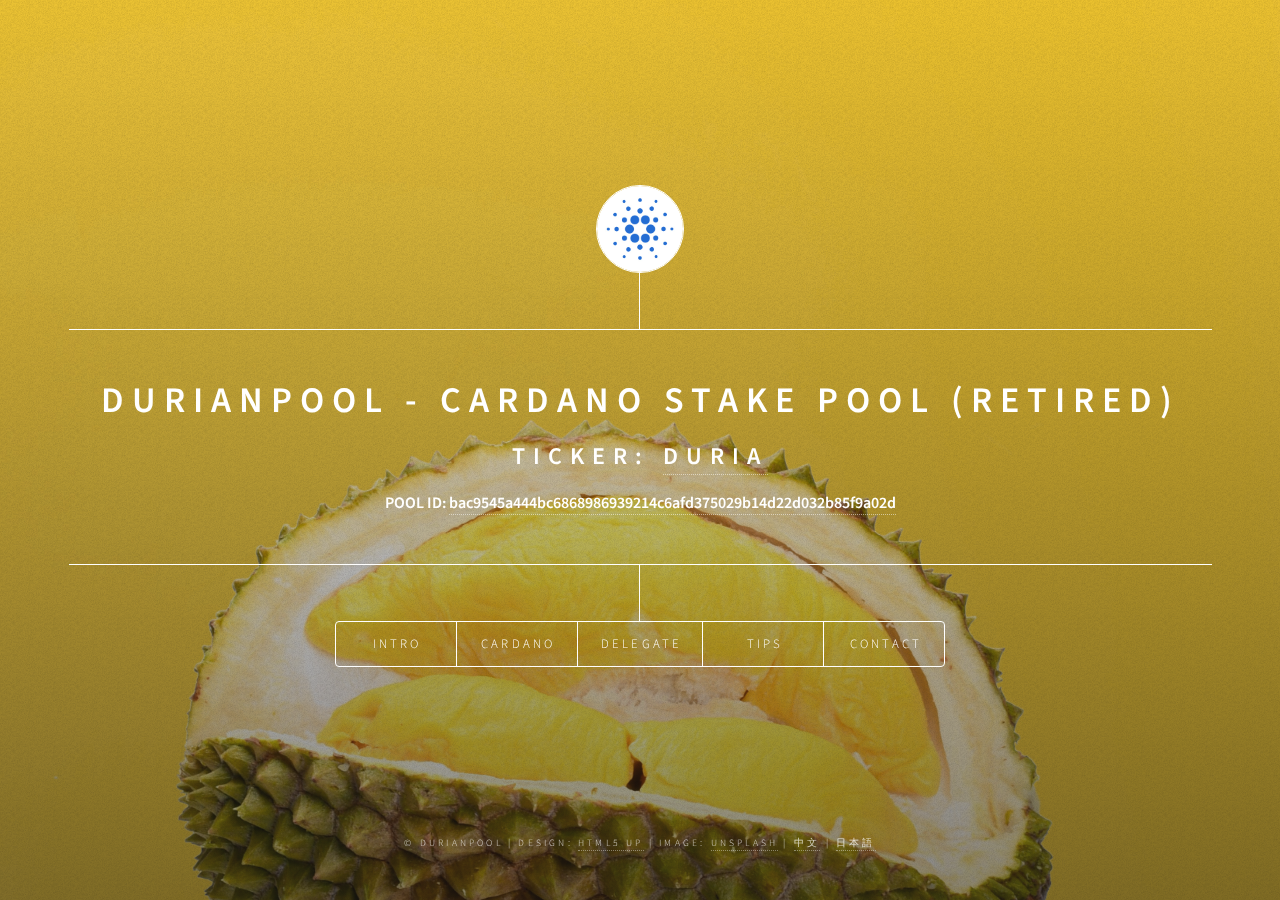
<file: index.html>
<!DOCTYPE HTML>
<!--
	Dimension by HTML5 UP
	html5up.net | @ajlkn
	Free for personal and commercial use under the CCA 3.0 license (html5up.net/license)
-->
<html>
	<head>
		<title>Durianpool Cardano</title>
		<meta charset="utf-8" />
		<meta name="viewport" content="width=device-width, initial-scale=1, user-scalable=no" />
		<link rel="stylesheet" href="assets/css/main.css" />
		<link rel="apple-touch-icon" sizes="57x57" href="images/favicon/apple-icon-57x57.png">
        <link rel="apple-touch-icon" sizes="60x60" href="images/favicon/apple-icon-60x60.png">
        <link rel="apple-touch-icon" sizes="72x72" href="images/favicon/apple-icon-72x72.png">
        <link rel="apple-touch-icon" sizes="76x76" href="images/favicon/apple-icon-76x76.png">
        <link rel="apple-touch-icon" sizes="114x114" href="images/favicon/apple-icon-114x114.png">
        <link rel="apple-touch-icon" sizes="120x120" href="images/favicon/apple-icon-120x120.png">
        <link rel="apple-touch-icon" sizes="144x144" href="images/favicon/apple-icon-144x144.png">
        <link rel="apple-touch-icon" sizes="152x152" href="images/favicon/apple-icon-152x152.png">
        <link rel="apple-touch-icon" sizes="180x180" href="images/favicon/apple-icon-180x180.png">
        <link rel="icon" type="image/png" sizes="192x192"  href="images/favicon/android-icon-192x192.png">
        <link rel="icon" type="image/png" sizes="32x32" href="images/favicon/favicon-32x32.png">
        <link rel="icon" type="image/png" sizes="96x96" href="images/favicon/favicon-96x96.png">
        <link rel="icon" type="image/png" sizes="16x16" href="images/favicon/favicon-16x16.png">
        <link rel="manifest" href="/manifest.json">
        <meta name="msapplication-TileColor" content="#ffffff">
        <meta name="msapplication-TileImage" content="/ms-icon-144x144.png">
        <meta name="theme-color" content="#ffffff">
		<noscript><link rel="stylesheet" href="assets/css/noscript.css" /></noscript>
	</head>
    
	
    <body class="is-preload">
        
		<!-- Wrapper -->
			<div id="wrapper">

				<!-- Header -->
					<header id="header">
						<div class="logo">
							<span class="image fit"><img src="images/pic08.jpg" alt="" /></span>
						</div>
						<div class="content">
							<div class="inner">
								<h1>DURIANPOOL - Cardano Stake Pool (Retired)</h1>
                                <h2>TICKER: <a href="https://adapools.org/pool/bac9545a444bc6868986939214c6afd375029b14d22d032b85f9a02d">DURIA</a></h2>
                                <b>POOL ID: <span style="text-transform: lowercase"> <a href="https://pooltool.io/pool/bac9545a444bc6868986939214c6afd375029b14d22d032b85f9a02d/epochs">bac9545a444bc6868986939214c6afd375029b14d22d032b85f9a02d</a></span></b>
                            </div>
						</div>
						<nav>
							<ul>
								<li><a href="#intro">Intro</a></li>
								<li><a href="#cardano">Cardano</a></li>
								<li><a href="#delegate">Delegate</a></li>
								<li><a href="#tips">Tips</a></li>
								<li><a href="#contact">Contact</a></li>

								<!--<li><a href="#elements">Elements</a></li>-->
							</ul>
						</nav>

					</header>

				<!-- Main -->
					<div id="main">

						<!-- Intro -->
							<article id="intro">
								<h2 class="major">Intro</h2>
								<span class="image main"><img src="images/pic01.jpg" alt="" /></span>
                                <h3>No Durian Here, Something More Delicious For You.</h3>
                                <p> We are blockchain enthusiast, truly believe blockchain technology and decentralization can bring us a fair and borderless world. Durianpool aims to operate as a reliable and secure stake pool operater to support blockchain projects which has potential to revolutionize the world.<br>

                                    <br>After intensive studies to Cardano's future prospect and ecosysetem, we decided to support Cardano's security and network decentralization by building network nodes in Malaysia. Thank you for your support.<br>
				                </p>
                                
                                <b>Pool Info:</b>
                                    <ul>
                                        <li>Pool Margin: <b>1%</b></li>
                                        <li>Cost per Epoch: <b>340 ADA</b></li>
                                        <li>Pledge: <b>11,500 ADA</b></li>
                                    </ul>
                                
                                
                                <b>Hardware Specifications:</b>
								<ul>
                                    <li>2 relay nodes, 1 block producer node.</li>
                                    <li>Quad-core CPU processor, 8 GB memory ram</li>
                                    <li>256 GB SSD storage</li>
                                    <li>300 Mbps network</li>
                                </ul>
                                <iframe width="500" height="300" frameborder="0" src="https://js.adapools.org/widget-dark.html?pool=bac9545a444bc6868986939214c6afd375029b14d22d032b85f9a02d&whitelabel=true"><a href="https://adapools.org/pool/bac9545a444bc6868986939214c6afd375029b14d22d032b85f9a02d">Detail</a></iframe>
							</article>

						<!-- Cardano -->
							<article id="cardano">
								<h2 class="major">Cardano</h2>
								<span class="image main"><img src="images/pic02.jpg" alt="" /></span>
                                <p>Cardano is a proof-of-stake blockchain platform: the first to be founded on peer-reviewed research and developed through evidence-based methods. It combines pioneering technologies to provide unparalleled security and sustainability to decentralized applications, systems, and societies.</p>
                                <ul class="actions stacked">
								<li><a href="https://cardano.org/discover-cardano/" class="button">Discover More</a></li>
							    </ul>      
                                <h2>What is ADA?</h2>
                                <p>ADA is the native token Of Cardano. Any user, located anywhere in the world, can use ADA as a secure exchange of value – without requiring a third party to mediate the exchange. Every transaction is permanently, securely, and transparently recorded on the Cardano blockchain.

                                Every ADA holder also holds a stake in the Cardano network. ADA stored in a wallet can be delegated to a stake pool to earn rewards – to participate in the successful running of the network – or pledged to a stake pool to increase the pool's likelihood of receiving rewards. In time, ADA will also be usable for a variety of applications and services on the Cardano platform.</p>
 								<ul class="actions stacked">
                                <li><a href="#delegate" class="button">Delegate Your Stake</a></li>                               
                                </ul>
							</article>

						<!-- Delegate -->
							<article id="delegate">
								<h2 class="major">Delegate</h2>
								<p>Cardano Wallets
                                    Delegation is supported by:</p>
                                <ul>
                                    <ls><b>Daedalus</b> - a full-node wallet developed by IOHK</ls><br>
                                    <ls><b>Yoroi</b> - a browser-based wallet developed by EMURGO.</ls>
                                </ul>
                                    <p>Search our pool<br> 
                                        Ticker: <b>DURIA</b><br>
                                           Pool ID: <b>bac9545a444bc6868986939214c6afd375029b14d22d032b85f9a02d</b><br>
                                    </p>
                                <p><a href="https://daedaluswallet.io/" class="image main"><img src="images/pic03.jpg" alt="" /></a>
                                <a href="https://daedaluswallet.io/">daedaluswallet.io</a></p>                                
                                <p><a href="https://yoroi-wallet.com/#/" class="image main"><img src="images/pic04.jpg" alt="" /></a>    
                                <a href="https://yoroi-wallet.com/#/">yoroi-wallet.com</a></p>
                                <p>A good article for <a href="https://medium.com/cardanorss/staking-for-beginners-a-step-by-step-guide-6dda110b2454">HOW TO STAKE</a>. See <a href="#tips">security tips</a> for cryptocurrency.</p>
								
							</article>

                        <!-- Tips -->
							<article id="tips">
								<h2 class="major">Security Tips</h2>
                                <p><b>Your Key, Your ADA.</b><br>
                                   When delegation, do NOT send ADA to stake pool operator. Delegating to a pool does NOT involve transfer of ADA.
                                   <br>Your ADA always safe in your wallet. You keep full control while ADA are staked and you can send or withdraw them at anytime.</p>
                                <p><b>Never believe in any free give-away campaign.</b><br>
                                    There is no such thing as free lunch. If it looks too good to be true, it probably is.</p>
                                <p><b>Always visit to / download from official website for any cryptocurrency related product.</b><br>
                                    Make sure the website URL is correct to prevent phishing scam.</p>
                                <p><b>Create a strong password.</b><br>
                                    Enable two-factor authentification whenever available.</p>
                                    
                            </article>
                        
                        
						<!-- Contact -->
							<article id="contact">
								<h2 class="major">Contact</h2>
								<form method="post" action="https://formspree.io/f/mqkwkklr">
									<div class="fields">
										<div class="field half">
											<label for="name">Name</label>
											<input type="text" name="name" id="name" />
										</div>
										<div class="field half">
											<label for="email">Email</label>
											<input type="text" name="email" id="email" />
										</div>
										<div class="field">
											<label for="message">Message</label>
											<textarea name="message" id="message" rows="4"></textarea>
										</div>
									</div>
									<ul class="actions">
										<li><input type="submit" value="Send Message" class="primary" /></li>
										<li><input type="reset" value="Reset" /></li>
									</ul>
								</form>
								<ul class="icons">
									<li><a href="https://twitter.com/durianpool" class="icon brands fa-twitter"><span class="label">Twitter</span></a></li>
									<li><a href="https://www.facebook.com/Durianpool/" class="icon brands fa-facebook-f"><span class="label">Facebook</span></a></li>
									<li><a href="https://github.com/durianpool/durianpool.github.io" class="icon brands fa-github"><span class="label">GitHub</span></a></li>
                                    <li><a class="icon fa-envelope"><span class="label">Email</span></a></li>  durianpool@outlook.com
								</ul>
							</article>

						<!-- Elements -->
							<article id="elements">
								<h2 class="major">Elements</h2>

								<section>
									<h3 class="major">Text</h3>
									<p>This is <b>bold</b> and this is <strong>strong</strong>. This is <i>italic</i> and this is <em>emphasized</em>.
									This is <sup>superscript</sup> text and this is <sub>subscript</sub> text.
									This is <u>underlined</u> and this is code: <code>for (;;) { ... }</code>. Finally, <a href="#">this is a link</a>.</p>
									<hr />
									<h2>Heading Level 2</h2>
									<h3>Heading Level 3</h3>
									<h4>Heading Level 4</h4>
									<h5>Heading Level 5</h5>
									<h6>Heading Level 6</h6>
									<hr />
									<h4>Blockquote</h4>
									<blockquote>Fringilla nisl. Donec accumsan interdum nisi, quis tincidunt felis sagittis eget tempus euismod. Vestibulum ante ipsum primis in faucibus vestibulum. Blandit adipiscing eu felis iaculis volutpat ac adipiscing accumsan faucibus. Vestibulum ante ipsum primis in faucibus lorem ipsum dolor sit amet nullam adipiscing eu felis.</blockquote>
									<h4>Preformatted</h4>
									<pre><code>i = 0;

while (!deck.isInOrder()) {
    print 'Iteration ' + i;
    deck.shuffle();
    i++;
}

print 'It took ' + i + ' iterations to sort the deck.';</code></pre>
								</section>

								<section>
									<h3 class="major">Lists</h3>

									<h4>Unordered</h4>
									<ul>
										<li>Dolor pulvinar etiam.</li>
										<li>Sagittis adipiscing.</li>
										<li>Felis enim feugiat.</li>
									</ul>

									<h4>Alternate</h4>
									<ul class="alt">
										<li>Dolor pulvinar etiam.</li>
										<li>Sagittis adipiscing.</li>
										<li>Felis enim feugiat.</li>
									</ul>

									<h4>Ordered</h4>
									<ol>
										<li>Dolor pulvinar etiam.</li>
										<li>Etiam vel felis viverra.</li>
										<li>Felis enim feugiat.</li>
										<li>Dolor pulvinar etiam.</li>
										<li>Etiam vel felis lorem.</li>
										<li>Felis enim et feugiat.</li>
									</ol>
									<h4>Icons</h4>
									<ul class="icons">
										<li><a href="#" class="icon brands fa-twitter"><span class="label">Twitter</span></a></li>
										<li><a href="#" class="icon brands fa-facebook-f"><span class="label">Facebook</span></a></li>
										<li><a href="#" class="icon brands fa-instagram"><span class="label">Instagram</span></a></li>
										<li><a href="#" class="icon brands fa-github"><span class="label">Github</span></a></li>
									</ul>

									<h4>Actions</h4>
									<ul class="actions">
										<li><a href="#" class="button primary">Default</a></li>
										<li><a href="#" class="button">Default</a></li>
									</ul>
									<ul class="actions stacked">
										<li><a href="#" class="button primary">Default</a></li>
										<li><a href="#" class="button">Default</a></li>
									</ul>
								</section>

								<section>
									<h3 class="major">Table</h3>
									<h4>Default</h4>
									<div class="table-wrapper">
										<table>
											<thead>
												<tr>
													<th>Name</th>
													<th>Description</th>
													<th>Price</th>
												</tr>
											</thead>
											<tbody>
												<tr>
													<td>Item One</td>
													<td>Ante turpis integer aliquet porttitor.</td>
													<td>29.99</td>
												</tr>
												<tr>
													<td>Item Two</td>
													<td>Vis ac commodo adipiscing arcu aliquet.</td>
													<td>19.99</td>
												</tr>
												<tr>
													<td>Item Three</td>
													<td> Morbi faucibus arcu accumsan lorem.</td>
													<td>29.99</td>
												</tr>
												<tr>
													<td>Item Four</td>
													<td>Vitae integer tempus condimentum.</td>
													<td>19.99</td>
												</tr>
												<tr>
													<td>Item Five</td>
													<td>Ante turpis integer aliquet porttitor.</td>
													<td>29.99</td>
												</tr>
											</tbody>
											<tfoot>
												<tr>
													<td colspan="2"></td>
													<td>100.00</td>
												</tr>
											</tfoot>
										</table>
									</div>

									<h4>Alternate</h4>
									<div class="table-wrapper">
										<table class="alt">
											<thead>
												<tr>
													<th>Name</th>
													<th>Description</th>
													<th>Price</th>
												</tr>
											</thead>
											<tbody>
												<tr>
													<td>Item One</td>
													<td>Ante turpis integer aliquet porttitor.</td>
													<td>29.99</td>
												</tr>
												<tr>
													<td>Item Two</td>
													<td>Vis ac commodo adipiscing arcu aliquet.</td>
													<td>19.99</td>
												</tr>
												<tr>
													<td>Item Three</td>
													<td> Morbi faucibus arcu accumsan lorem.</td>
													<td>29.99</td>
												</tr>
												<tr>
													<td>Item Four</td>
													<td>Vitae integer tempus condimentum.</td>
													<td>19.99</td>
												</tr>
												<tr>
													<td>Item Five</td>
													<td>Ante turpis integer aliquet porttitor.</td>
													<td>29.99</td>
												</tr>
											</tbody>
											<tfoot>
												<tr>
													<td colspan="2"></td>
													<td>100.00</td>
												</tr>
											</tfoot>
										</table>
									</div>
								</section>

								<section>
									<h3 class="major">Buttons</h3>
									<ul class="actions">
										<li><a href="#" class="button primary">Primary</a></li>
										<li><a href="#" class="button">Default</a></li>
									</ul>
									<ul class="actions">
										<li><a href="#" class="button">Default</a></li>
										<li><a href="#" class="button small">Small</a></li>
									</ul>
									<ul class="actions">
										<li><a href="#" class="button primary icon solid fa-download">Icon</a></li>
										<li><a href="#" class="button icon solid fa-download">Icon</a></li>
									</ul>
									<ul class="actions">
										<li><span class="button primary disabled">Disabled</span></li>
										<li><span class="button disabled">Disabled</span></li>
									</ul>
								</section>

								<section>
									<h3 class="major">Form</h3>
									<form method="post" action="#">
										<div class="fields">
											<div class="field half">
												<label for="demo-name">Name</label>
												<input type="text" name="demo-name" id="demo-name" value="" placeholder="Jane Doe" />
											</div>
											<div class="field half">
												<label for="demo-email">Email</label>
												<input type="email" name="demo-email" id="demo-email" value="" placeholder="jane@untitled.tld" />
											</div>
											<div class="field">
												<label for="demo-category">Category</label>
												<select name="demo-category" id="demo-category">
													<option value="">-</option>
													<option value="1">Manufacturing</option>
													<option value="1">Shipping</option>
													<option value="1">Administration</option>
													<option value="1">Human Resources</option>
												</select>
											</div>
											<div class="field half">
												<input type="radio" id="demo-priority-low" name="demo-priority" checked>
												<label for="demo-priority-low">Low</label>
											</div>
											<div class="field half">
												<input type="radio" id="demo-priority-high" name="demo-priority">
												<label for="demo-priority-high">High</label>
											</div>
											<div class="field half">
												<input type="checkbox" id="demo-copy" name="demo-copy">
												<label for="demo-copy">Email me a copy</label>
											</div>
											<div class="field half">
												<input type="checkbox" id="demo-human" name="demo-human" checked>
												<label for="demo-human">Not a robot</label>
											</div>
											<div class="field">
												<label for="demo-message">Message</label>
												<textarea name="demo-message" id="demo-message" placeholder="Enter your message" rows="6"></textarea>
											</div>
										</div>
										<ul class="actions">
											<li><input type="submit" value="Send Message" class="primary" /></li>
											<li><input type="reset" value="Reset" /></li>
										</ul>
									</form>
								</section>

							</article>

					</div>
 
				<!-- Footer -->
					<footer id="footer">
                        <p class="copyright">&copy; Durianpool | Design: <a href="https://html5up.net">HTML5 UP</a> | Image: <a href="https://unsplash.com">Unsplash</a> | <a href="cn.html">中文</a> | <a href="jp.html">日本語</a></p>
					</footer>

			</div>

		<!-- BG -->
			<div id="bg"></div>

		<!-- Scripts -->
			<script src="assets/js/jquery.min.js"></script>
			<script src="assets/js/browser.min.js"></script>
			<script src="assets/js/breakpoints.min.js"></script>
			<script src="assets/js/util.js"></script>
			<script src="assets/js/main.js"></script>

	</body>
</html>
</file>
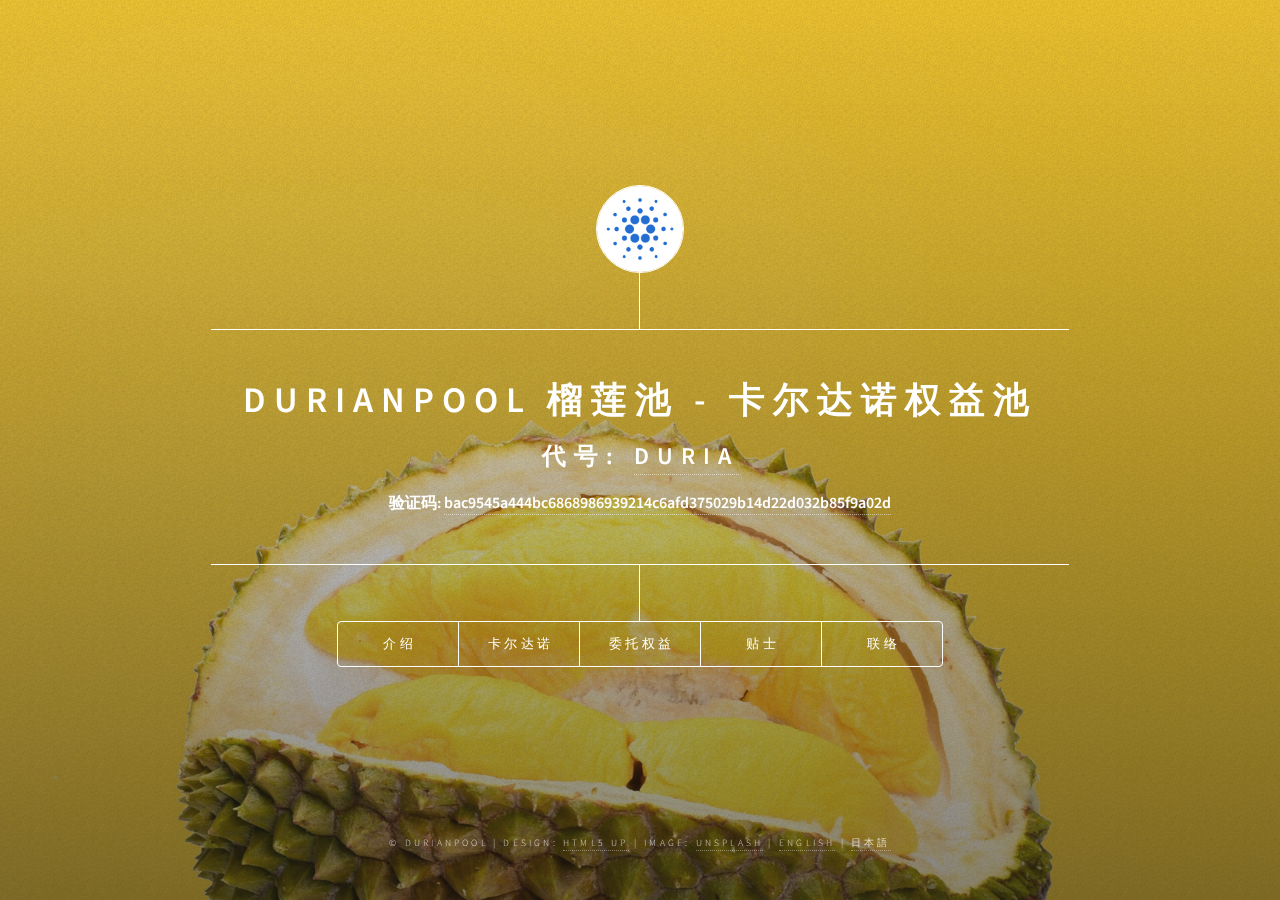
<file: cn.html>
<!DOCTYPE HTML>
<!--
	Dimension by HTML5 UP
	html5up.net | @ajlkn
	Free for personal and commercial use under the CCA 3.0 license (html5up.net/license)
-->
<html>
	<head>
		<title>榴莲池 卡尔达诺</title>
		<meta charset="utf-8" />
		<meta name="viewport" content="width=device-width, initial-scale=1, user-scalable=no" />
		<link rel="stylesheet" href="assets/css/main.css" />
		<link rel="apple-touch-icon" sizes="57x57" href="images/favicon/apple-icon-57x57.png">
        <link rel="apple-touch-icon" sizes="60x60" href="images/favicon/apple-icon-60x60.png">
        <link rel="apple-touch-icon" sizes="72x72" href="images/favicon/apple-icon-72x72.png">
        <link rel="apple-touch-icon" sizes="76x76" href="images/favicon/apple-icon-76x76.png">
        <link rel="apple-touch-icon" sizes="114x114" href="images/favicon/apple-icon-114x114.png">
        <link rel="apple-touch-icon" sizes="120x120" href="images/favicon/apple-icon-120x120.png">
        <link rel="apple-touch-icon" sizes="144x144" href="images/favicon/apple-icon-144x144.png">
        <link rel="apple-touch-icon" sizes="152x152" href="images/favicon/apple-icon-152x152.png">
        <link rel="apple-touch-icon" sizes="180x180" href="images/favicon/apple-icon-180x180.png">
        <link rel="icon" type="image/png" sizes="192x192"  href="images/favicon/android-icon-192x192.png">
        <link rel="icon" type="image/png" sizes="32x32" href="images/favicon/favicon-32x32.png">
        <link rel="icon" type="image/png" sizes="96x96" href="images/favicon/favicon-96x96.png">
        <link rel="icon" type="image/png" sizes="16x16" href="images/favicon/favicon-16x16.png">
        <link rel="manifest" href="/manifest.json">
        <meta name="msapplication-TileColor" content="#ffffff">
        <meta name="msapplication-TileImage" content="/ms-icon-144x144.png">
        <meta name="theme-color" content="#ffffff">
		<noscript><link rel="stylesheet" href="assets/css/noscript.css" /></noscript>
	</head>
    
	
    <body class="is-preload">
        
		<!-- Wrapper -->
			<div id="wrapper">

				<!-- Header -->
					<header id="header">
						<div class="logo">
							<span class="image fit"><img src="images/pic08.jpg" alt="" /></span>
						</div>
						<div class="content">
							<div class="inner">
								<h1>Durianpool 榴莲池 - 卡尔达诺权益池</h1>
                                <h2>代号: <a href="https://adapools.org/pool/bac9545a444bc6868986939214c6afd375029b14d22d032b85f9a02d">DURIA</a></h2>
                                <b>验证码: <span style="text-transform: lowercase"> <a href="https://pooltool.io/pool/bac9545a444bc6868986939214c6afd375029b14d22d032b85f9a02d/epochs">bac9545a444bc6868986939214c6afd375029b14d22d032b85f9a02d</a></span></b>
                            </div>
						</div>
						<nav>
							<ul>
								<li><a href="#intro">介绍</a></li>
								<li><a href="#cardano">卡尔达诺</a></li>
								<li><a href="#delegate">委托权益</a></li>
								<li><a href="#tips">贴士</a></li>
								<li><a href="#contact">联络</a></li>

								<!--<li><a href="#elements">Elements</a></li>-->
							</ul>
						</nav>

					</header>

				<!-- Main -->
					<div id="main">

						<!-- Intro -->
							<article id="intro">
								<h2 class="major">介绍</h2>
								<span class="image main"><img src="images/pic01.jpg" alt="" /></span>
                                <h3>这里没有榴莲,有更可口的等着您。</h3>
                                <p> 我们是区块链热衷者，相信区块链技术和去中心化可以带给我们一个公平的无国界世界。榴莲池的目标是成为一个可信赖及安全的权益池，支持有潜能可改革世界的区块链计划。<br>

                                    <br>经过我们深入探讨卡尔达诺的愿景和生态系统，我们决定在马来西亚部署网络节点，加入保卫卡尔达诺的保安系统，增强网路去中心化。谢谢大家的支持。
                                    <br>
				                </p>
                                
                                <b>权益池:</b>
                                    <ul>
                                        <li>可变费用: <b>1%</b></li>
                                        <li>固定费用: <b>340 ADA</b></li>
                                        <li>质押量: <b>3,000 ADA</b></li>
                                    </ul>
                                
                                
                                <b>硬件规格:</b>
								<ul>
                                    <li>1个中转节点，1个区块生产节点。1个中转节点正在设定中</li>
                                    <li>4核CPU处理器，8GB内存</li>
                                    <li>256GB SSD存储</li>
                                    <li>300 Mbps网速</li>
                                </ul>
                                <iframe width="500" height="300" frameborder="0" src="https://js.adapools.org/widget-dark.html?pool=bac9545a444bc6868986939214c6afd375029b14d22d032b85f9a02d&whitelabel=true"><a href="https://adapools.org/pool/bac9545a444bc6868986939214c6afd375029b14d22d032b85f9a02d">Detail</a></iframe>
							</article>

						<!-- Cardano -->
							<article id="cardano">
								<h2 class="major">卡尔达诺</h2>
								<span class="image main"><img src="images/pic02.jpg" alt="" /></span>
                                <p>Cardano is a proof-of-stake blockchain platform: the first to be founded on peer-reviewed research and developed through evidence-based methods. It combines pioneering technologies to provide unparalleled security and sustainability to decentralized applications, systems, and societies.</p>
                                <ul class="actions stacked">
								<li><a href="https://cardano.org/discover-cardano/" class="button">发掘更多</a></li>
							    </ul>      
                                <h2>What is ADA?</h2>
                                <p>ADA is the native token Of Cardano. Any user, located anywhere in the world, can use ADA as a secure exchange of value – without requiring a third party to mediate the exchange. Every transaction is permanently, securely, and transparently recorded on the Cardano blockchain.

                                Every ADA holder also holds a stake in the Cardano network. ADA stored in a wallet can be delegated to a stake pool to earn rewards – to participate in the successful running of the network – or pledged to a stake pool to increase the pool's likelihood of receiving rewards. In time, ADA will also be usable for a variety of applications and services on the Cardano platform.</p>
 								<ul class="actions stacked">
                                <li><a href="#delegate" class="button">委托你的权益</a></li>                               
                                </ul>
							</article>

						<!-- Delegate -->
							<article id="delegate">
								<h2 class="major">权益委托</h2>
								<p>委托权益可使用以下的卡尔达诺钱包:</p>
                                <ul>
                                    <ls><b>Daedalus</b> - a full-node wallet developed by IOHK</ls><br>
                                    <ls><b>Yoroi</b> - a browser-based wallet developed by EMURGO.</ls>
                                </ul>
                                    <p>搜寻我们的权益池<br> 
                                        代号: <b>DURIA</b><br>
                                        验证码: <b>bac9545a444bc6868986939214c6afd375029b14d22d032b85f9a02d</b><br>
                                    </p>
                                <p><a href="https://daedaluswallet.io/" class="image main"><img src="images/pic03.jpg" alt="" /></a>
                                <a href="https://daedaluswallet.io/">daedaluswallet.io</a></p>                                
                                <p><a href="https://yoroi-wallet.com/#/" class="image main"><img src="images/pic04.jpg" alt="" /></a>    
                                <a href="https://yoroi-wallet.com/#/">yoroi-wallet.com</a></p>
                                <p>一个详细的教你<a href="https://medium.com/cardanorss/staking-for-beginners-a-step-by-step-guide-6dda110b2454">如何委托权益</a>的文章。加密货币的必知 <a href="#tips">安全提示</a>。</p>
								
							</article>

                        <!-- Tips -->
							<article id="tips">
								<h2 class="major">安全提示</h2>
                                <p><b>Your Key, Your ADA.</b><br>
                                   When delegation, do NOT send ADA to stake pool operator. Delegating to a pool does NOT involve transfer of ADA.
                                   <br>Your ADA always safe in your wallet. You keep full control while ADA are staked and you can send or withdraw them at anytime.</p>
                                <p><b>Never believe in any free give-away campaign.</b><br>
                                    There is no such thing as free lunch. If it looks too good to be true, it probably is.</p>
                                <p><b>Always visit to / download from official website for any cryptocurrency related product.</b><br>
                                    Make sure the website URL is correct to prevent phishing scam.</p>
                                <p><b>Create a strong password.</b><br>
                                    Enable two-factor authentification whenever available.</p>
                                    
                            </article>
                        
                        
						<!-- Contact -->
							<article id="contact">
								<h2 class="major">联络</h2>
								<form method="post" action="https://formspree.io/f/mqkwkklr">
									<div class="fields">
										<div class="field half">
											<label for="name">姓名</label>
											<input type="text" name="name" id="name" />
										</div>
										<div class="field half">
											<label for="email">电子邮件地址</label>
											<input type="text" name="email" id="email" />
										</div>
										<div class="field">
											<label for="message">信息</label>
											<textarea name="message" id="message" rows="4"></textarea>
										</div>
									</div>
									<ul class="actions">
										<li><input type="submit" value="发送" class="primary" /></li>
										<li><input type="reset" value="取消" /></li>
									</ul>
								</form>
								<ul class="icons">
									<li><a href="https://twitter.com/durianpool" class="icon brands fa-twitter"><span class="label">Twitter</span></a></li>
									<li><a href="#" class="icon brands fa-facebook-f"><span class="label">Facebook</span></a></li>
									<li><a href="https://github.com/durianpool/durianpool.github.io" class="icon brands fa-github"><span class="label">GitHub</span></a></li>
                                    <li><a class="icon fa-envelope"><span class="label">Email</span></a></li>  durianpool@outlook.com
								</ul>
							</article>

						<!-- Elements -->
							<article id="elements">
								<h2 class="major">Elements</h2>

								<section>
									<h3 class="major">Text</h3>
									<p>This is <b>bold</b> and this is <strong>strong</strong>. This is <i>italic</i> and this is <em>emphasized</em>.
									This is <sup>superscript</sup> text and this is <sub>subscript</sub> text.
									This is <u>underlined</u> and this is code: <code>for (;;) { ... }</code>. Finally, <a href="#">this is a link</a>.</p>
									<hr />
									<h2>Heading Level 2</h2>
									<h3>Heading Level 3</h3>
									<h4>Heading Level 4</h4>
									<h5>Heading Level 5</h5>
									<h6>Heading Level 6</h6>
									<hr />
									<h4>Blockquote</h4>
									<blockquote>Fringilla nisl. Donec accumsan interdum nisi, quis tincidunt felis sagittis eget tempus euismod. Vestibulum ante ipsum primis in faucibus vestibulum. Blandit adipiscing eu felis iaculis volutpat ac adipiscing accumsan faucibus. Vestibulum ante ipsum primis in faucibus lorem ipsum dolor sit amet nullam adipiscing eu felis.</blockquote>
									<h4>Preformatted</h4>
									<pre><code>i = 0;

while (!deck.isInOrder()) {
    print 'Iteration ' + i;
    deck.shuffle();
    i++;
}

print 'It took ' + i + ' iterations to sort the deck.';</code></pre>
								</section>

								<section>
									<h3 class="major">Lists</h3>

									<h4>Unordered</h4>
									<ul>
										<li>Dolor pulvinar etiam.</li>
										<li>Sagittis adipiscing.</li>
										<li>Felis enim feugiat.</li>
									</ul>

									<h4>Alternate</h4>
									<ul class="alt">
										<li>Dolor pulvinar etiam.</li>
										<li>Sagittis adipiscing.</li>
										<li>Felis enim feugiat.</li>
									</ul>

									<h4>Ordered</h4>
									<ol>
										<li>Dolor pulvinar etiam.</li>
										<li>Etiam vel felis viverra.</li>
										<li>Felis enim feugiat.</li>
										<li>Dolor pulvinar etiam.</li>
										<li>Etiam vel felis lorem.</li>
										<li>Felis enim et feugiat.</li>
									</ol>
									<h4>Icons</h4>
									<ul class="icons">
										<li><a href="#" class="icon brands fa-twitter"><span class="label">Twitter</span></a></li>
										<li><a href="#" class="icon brands fa-facebook-f"><span class="label">Facebook</span></a></li>
										<li><a href="#" class="icon brands fa-instagram"><span class="label">Instagram</span></a></li>
										<li><a href="#" class="icon brands fa-github"><span class="label">Github</span></a></li>
									</ul>

									<h4>Actions</h4>
									<ul class="actions">
										<li><a href="#" class="button primary">Default</a></li>
										<li><a href="#" class="button">Default</a></li>
									</ul>
									<ul class="actions stacked">
										<li><a href="#" class="button primary">Default</a></li>
										<li><a href="#" class="button">Default</a></li>
									</ul>
								</section>

								<section>
									<h3 class="major">Table</h3>
									<h4>Default</h4>
									<div class="table-wrapper">
										<table>
											<thead>
												<tr>
													<th>Name</th>
													<th>Description</th>
													<th>Price</th>
												</tr>
											</thead>
											<tbody>
												<tr>
													<td>Item One</td>
													<td>Ante turpis integer aliquet porttitor.</td>
													<td>29.99</td>
												</tr>
												<tr>
													<td>Item Two</td>
													<td>Vis ac commodo adipiscing arcu aliquet.</td>
													<td>19.99</td>
												</tr>
												<tr>
													<td>Item Three</td>
													<td> Morbi faucibus arcu accumsan lorem.</td>
													<td>29.99</td>
												</tr>
												<tr>
													<td>Item Four</td>
													<td>Vitae integer tempus condimentum.</td>
													<td>19.99</td>
												</tr>
												<tr>
													<td>Item Five</td>
													<td>Ante turpis integer aliquet porttitor.</td>
													<td>29.99</td>
												</tr>
											</tbody>
											<tfoot>
												<tr>
													<td colspan="2"></td>
													<td>100.00</td>
												</tr>
											</tfoot>
										</table>
									</div>

									<h4>Alternate</h4>
									<div class="table-wrapper">
										<table class="alt">
											<thead>
												<tr>
													<th>Name</th>
													<th>Description</th>
													<th>Price</th>
												</tr>
											</thead>
											<tbody>
												<tr>
													<td>Item One</td>
													<td>Ante turpis integer aliquet porttitor.</td>
													<td>29.99</td>
												</tr>
												<tr>
													<td>Item Two</td>
													<td>Vis ac commodo adipiscing arcu aliquet.</td>
													<td>19.99</td>
												</tr>
												<tr>
													<td>Item Three</td>
													<td> Morbi faucibus arcu accumsan lorem.</td>
													<td>29.99</td>
												</tr>
												<tr>
													<td>Item Four</td>
													<td>Vitae integer tempus condimentum.</td>
													<td>19.99</td>
												</tr>
												<tr>
													<td>Item Five</td>
													<td>Ante turpis integer aliquet porttitor.</td>
													<td>29.99</td>
												</tr>
											</tbody>
											<tfoot>
												<tr>
													<td colspan="2"></td>
													<td>100.00</td>
												</tr>
											</tfoot>
										</table>
									</div>
								</section>

								<section>
									<h3 class="major">Buttons</h3>
									<ul class="actions">
										<li><a href="#" class="button primary">Primary</a></li>
										<li><a href="#" class="button">Default</a></li>
									</ul>
									<ul class="actions">
										<li><a href="#" class="button">Default</a></li>
										<li><a href="#" class="button small">Small</a></li>
									</ul>
									<ul class="actions">
										<li><a href="#" class="button primary icon solid fa-download">Icon</a></li>
										<li><a href="#" class="button icon solid fa-download">Icon</a></li>
									</ul>
									<ul class="actions">
										<li><span class="button primary disabled">Disabled</span></li>
										<li><span class="button disabled">Disabled</span></li>
									</ul>
								</section>

								<section>
									<h3 class="major">Form</h3>
									<form method="post" action="#">
										<div class="fields">
											<div class="field half">
												<label for="demo-name">Name</label>
												<input type="text" name="demo-name" id="demo-name" value="" placeholder="Jane Doe" />
											</div>
											<div class="field half">
												<label for="demo-email">Email</label>
												<input type="email" name="demo-email" id="demo-email" value="" placeholder="jane@untitled.tld" />
											</div>
											<div class="field">
												<label for="demo-category">Category</label>
												<select name="demo-category" id="demo-category">
													<option value="">-</option>
													<option value="1">Manufacturing</option>
													<option value="1">Shipping</option>
													<option value="1">Administration</option>
													<option value="1">Human Resources</option>
												</select>
											</div>
											<div class="field half">
												<input type="radio" id="demo-priority-low" name="demo-priority" checked>
												<label for="demo-priority-low">Low</label>
											</div>
											<div class="field half">
												<input type="radio" id="demo-priority-high" name="demo-priority">
												<label for="demo-priority-high">High</label>
											</div>
											<div class="field half">
												<input type="checkbox" id="demo-copy" name="demo-copy">
												<label for="demo-copy">Email me a copy</label>
											</div>
											<div class="field half">
												<input type="checkbox" id="demo-human" name="demo-human" checked>
												<label for="demo-human">Not a robot</label>
											</div>
											<div class="field">
												<label for="demo-message">Message</label>
												<textarea name="demo-message" id="demo-message" placeholder="Enter your message" rows="6"></textarea>
											</div>
										</div>
										<ul class="actions">
											<li><input type="submit" value="Send Message" class="primary" /></li>
											<li><input type="reset" value="Reset" /></li>
										</ul>
									</form>
								</section>

							</article>

					</div>
 
				<!-- Footer -->
					<footer id="footer">
                        <p class="copyright">&copy; Durianpool | Design: <a href="https://html5up.net">HTML5 UP</a> | Image: <a href="https://unsplash.com">Unsplash</a> | <a href="index.html">English</a> | <a href="jp.html">日本語</a></p>
					</footer>

			</div>

		<!-- BG -->
			<div id="bg"></div>

		<!-- Scripts -->
			<script src="assets/js/jquery.min.js"></script>
			<script src="assets/js/browser.min.js"></script>
			<script src="assets/js/breakpoints.min.js"></script>
			<script src="assets/js/util.js"></script>
			<script src="assets/js/main.js"></script>

	</body>
</html>
</file>
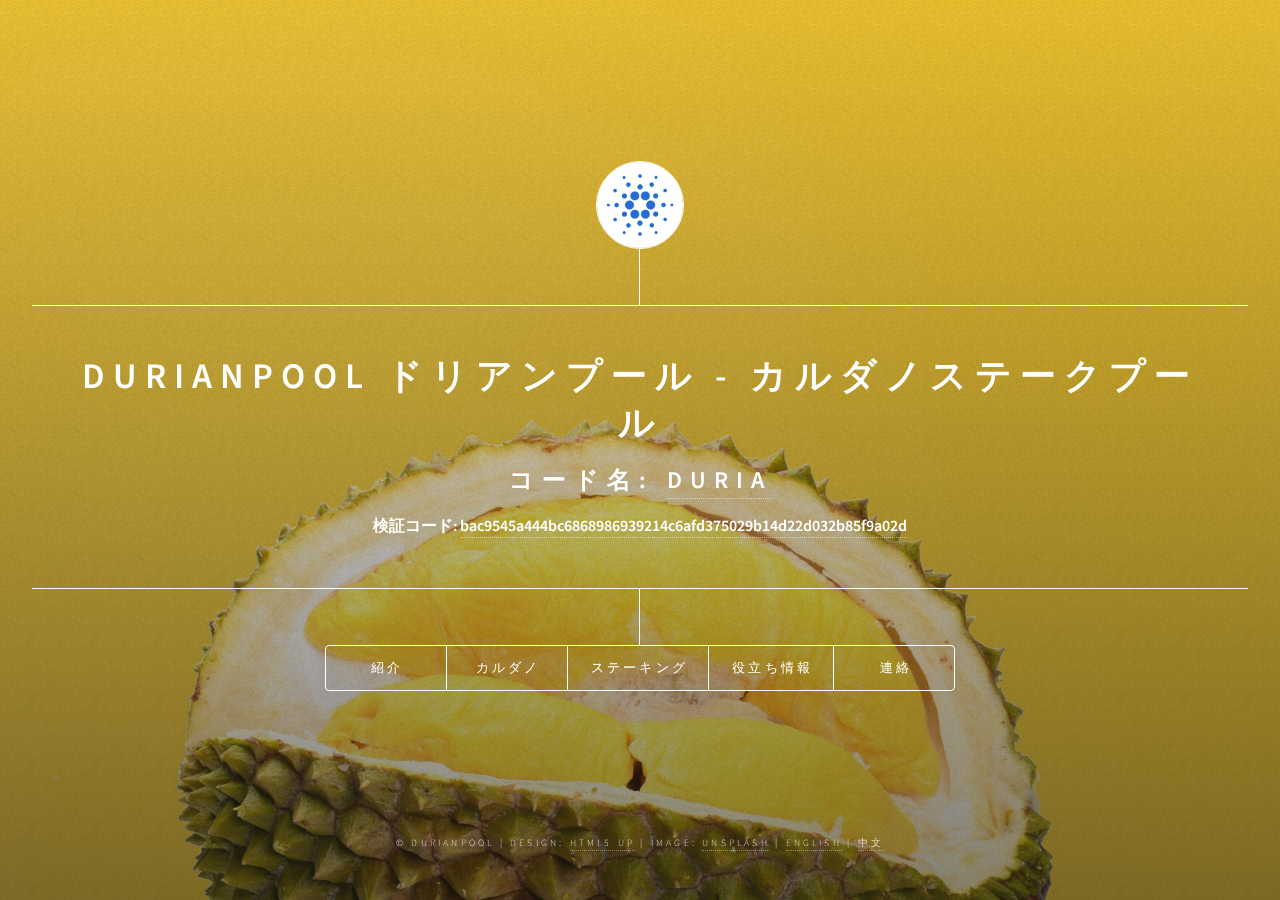
<file: jp.html>
<!DOCTYPE HTML>
<!--
	Dimension by HTML5 UP
	html5up.net | @ajlkn
	Free for personal and commercial use under the CCA 3.0 license (html5up.net/license)
-->
<html>
	<head>
		<title>ドリアンプール カルダノ</title>
		<meta charset="utf-8" />
		<meta name="viewport" content="width=device-width, initial-scale=1, user-scalable=no" />
		<link rel="stylesheet" href="assets/css/main.css" />
		<link rel="apple-touch-icon" sizes="57x57" href="images/favicon/apple-icon-57x57.png">
        <link rel="apple-touch-icon" sizes="60x60" href="images/favicon/apple-icon-60x60.png">
        <link rel="apple-touch-icon" sizes="72x72" href="images/favicon/apple-icon-72x72.png">
        <link rel="apple-touch-icon" sizes="76x76" href="images/favicon/apple-icon-76x76.png">
        <link rel="apple-touch-icon" sizes="114x114" href="images/favicon/apple-icon-114x114.png">
        <link rel="apple-touch-icon" sizes="120x120" href="images/favicon/apple-icon-120x120.png">
        <link rel="apple-touch-icon" sizes="144x144" href="images/favicon/apple-icon-144x144.png">
        <link rel="apple-touch-icon" sizes="152x152" href="images/favicon/apple-icon-152x152.png">
        <link rel="apple-touch-icon" sizes="180x180" href="images/favicon/apple-icon-180x180.png">
        <link rel="icon" type="image/png" sizes="192x192"  href="images/favicon/android-icon-192x192.png">
        <link rel="icon" type="image/png" sizes="32x32" href="images/favicon/favicon-32x32.png">
        <link rel="icon" type="image/png" sizes="96x96" href="images/favicon/favicon-96x96.png">
        <link rel="icon" type="image/png" sizes="16x16" href="images/favicon/favicon-16x16.png">
        <link rel="manifest" href="/manifest.json">
        <meta name="msapplication-TileColor" content="#ffffff">
        <meta name="msapplication-TileImage" content="/ms-icon-144x144.png">
        <meta name="theme-color" content="#ffffff">
		<noscript><link rel="stylesheet" href="assets/css/noscript.css" /></noscript>
	</head>
    
	
    <body class="is-preload">
        
		<!-- Wrapper -->
			<div id="wrapper">

				<!-- Header -->
					<header id="header">
						<div class="logo">
							<span class="image fit"><img src="images/pic08.jpg" alt="" /></span>
						</div>
						<div class="content">
							<div class="inner">
								<h1>Durianpool ドリアンプール - カルダノステークプール</h1>
                                <h2>コード名: <a href="https://adapools.org/pool/bac9545a444bc6868986939214c6afd375029b14d22d032b85f9a02d">DURIA</a></h2>
                                <b>検証コード: <span style="text-transform: lowercase"> <a href="https://pooltool.io/pool/bac9545a444bc6868986939214c6afd375029b14d22d032b85f9a02d/epochs">bac9545a444bc6868986939214c6afd375029b14d22d032b85f9a02d</a></span></b>
                            </div>
						</div>
						<nav>
							<ul>
								<li><a href="#intro">紹介</a></li>
								<li><a href="#cardano">カルダノ</a></li>
								<li><a href="#delegate">ステーキング</a></li>
								<li><a href="#tips">役立ち情報</a></li>
								<li><a href="#contact">連絡</a></li>

								<!--<li><a href="#elements">Elements</a></li>-->
							</ul>
						</nav>

					</header>

				<!-- Main -->
					<div id="main">

						<!-- Intro -->
							<article id="intro">
								<h2 class="major">紹介</h2>
								<span class="image main"><img src="images/pic01.jpg" alt="" /></span>
                                <h3>ここにドリアンはございませんが、もっとおいしいものが君を待っています。</h3>
                                <p> 私たちはブロックチェーン愛好者であり、ブロックチェーン技術と中央集権脱却が公平的かつボーダレスの世界をもたらすと信じております。ドリアンプールは信頼性と安全性を両方備えるステークプールオペレターを目指し、世界を改革する潜在力があるブロックチェーンプロジェクトをサポートします。<br>

                                    <br>カルダノのビジョンとエコシステムを研究した結果、私はマレーシアでネットワークリレーを設置し、カルダノのセキュリティの強化と中央権力分散化をサポートいたします。どうぞよろしくお願い致します。
                                    <br>
				                </p>
                                
                                <b>ステークプール:</b>
                                    <ul>
                                        <li>変動費: <b>1%</b></li>
                                        <li>固定費: <b>340 ADA</b></li>
                                        <li>誓約資本: <b>11,500 ADA</b></li>
                                    </ul>
                                
                                
                                <b>ハードウェアスペック:</b>
								<ul>
                                    <li>リレーノード２，ブロック生産ノード１。</li>
                                    <li>クアッドコアCPUプロセッサー，8GBメモリー</li>
                                    <li>256GB SSDストレージ</li>
                                    <li>300 Mbpsネットワーク</li>
                                </ul>
                                <iframe width="500" height="300" frameborder="0" src="https://js.adapools.org/widget-dark.html?pool=bac9545a444bc6868986939214c6afd375029b14d22d032b85f9a02d&whitelabel=true"><a href="https://adapools.org/pool/bac9545a444bc6868986939214c6afd375029b14d22d032b85f9a02d">Detail</a></iframe>
							</article>

						<!-- Cardano -->
							<article id="cardano">
								<h2 class="major">カルダノ</h2>
								<span class="image main"><img src="images/pic02.jpg" alt="" /></span>
                                <p>Cardano is a proof-of-stake blockchain platform: the first to be founded on peer-reviewed research and developed through evidence-based methods. It combines pioneering technologies to provide unparalleled security and sustainability to decentralized applications, systems, and societies.</p>
                                <ul class="actions stacked">
								<li><a href="https://cardano.org/discover-cardano/" class="button">もっと知る</a></li>
							    </ul>      
                                <h2>What is ADA?</h2>
                                <p>ADA is the native token Of Cardano. Any user, located anywhere in the world, can use ADA as a secure exchange of value – without requiring a third party to mediate the exchange. Every transaction is permanently, securely, and transparently recorded on the Cardano blockchain.

                                Every ADA holder also holds a stake in the Cardano network. ADA stored in a wallet can be delegated to a stake pool to earn rewards – to participate in the successful running of the network – or pledged to a stake pool to increase the pool's likelihood of receiving rewards. In time, ADA will also be usable for a variety of applications and services on the Cardano platform.</p>
 								<ul class="actions stacked">
                                <li><a href="#delegate" class="button">ステーキング</a></li>                               
                                </ul>
							</article>

						<!-- Delegate -->
							<article id="delegate">
								<h2 class="major">ステーキング</h2>
								<p>ステーキングは下記のカルダノウオレットで行うことができる:</p>
                                <ul>
                                    <ls><b>Daedalus</b> - a full-node wallet developed by IOHK</ls><br>
                                    <ls><b>Yoroi</b> - a browser-based wallet developed by EMURGO.</ls>
                                </ul>
                                    <p>プールを検索する<br> 
                                        コード名: <b>DURIA</b><br>
                                        検証コード: <b>bac9545a444bc6868986939214c6afd375029b14d22d032b85f9a02d</b><br>
                                    </p>
                                <p><a href="https://daedaluswallet.io/" class="image main"><img src="images/pic03.jpg" alt="" /></a>
                                <a href="https://daedaluswallet.io/">daedaluswallet.io</a></p>                                
                                <p><a href="https://yoroi-wallet.com/#/" class="image main"><img src="images/pic04.jpg" alt="" /></a>    
                                <a href="https://yoroi-wallet.com/#/">yoroi-wallet.com</a></p>
                                <p><a href="https://medium.com/cardanorss/staking-for-beginners-a-step-by-step-guide-6dda110b2454">どうやってステーキングする</a>。 <a href="#tips">役立ち情報</a>。</p>
								
							</article>

                        <!-- Tips -->
							<article id="tips">
								<h2 class="major">役立ち情報</h2>
                                <p><b>Your Key, Your ADA.</b><br>
                                   When delegation, do NOT send ADA to stake pool operator. Delegating to a pool does NOT involve transfer of ADA.
                                   <br>Your ADA always safe in your wallet. You keep full control while ADA are staked and you can send or withdraw them at anytime.</p>
                                <p><b>Never believe in any free give-away campaign.</b><br>
                                    There is no such thing as free lunch. If it looks too good to be true, it probably is.</p>
                                <p><b>Always visit to / download from official website for any cryptocurrency related product.</b><br>
                                    Make sure the website URL is correct to prevent phishing scam.</p>
                                <p><b>Create a strong password.</b><br>
                                    Enable two-factor authentification whenever available.</p>
                                    
                            </article>
                        
                        
						<!-- Contact -->
							<article id="contact">
								<h2 class="major">連絡</h2>
								<form method="post" action="https://formspree.io/f/mqkwkklr">
									<div class="fields">
										<div class="field half">
											<label for="name">お名前</label>
											<input type="text" name="name" id="name" />
										</div>
										<div class="field half">
											<label for="email">メールアドレス</label>
											<input type="text" name="email" id="email" />
										</div>
										<div class="field">
											<label for="message">メッセージ</label>
											<textarea name="message" id="message" rows="4"></textarea>
										</div>
									</div>
									<ul class="actions">
										<li><input type="submit" value="送信" class="primary" /></li>
										<li><input type="reset" value="取り消し" /></li>
									</ul>
								</form>
								<ul class="icons">
									<li><a href="#" class="icon brands fa-twitter"><span class="label">Twitter</span></a></li>
									<li><a href="https://www.facebook.com/Durianpool/" class="icon brands fa-facebook-f"><span class="label">Facebook</span></a></li>
									<li><a href="https://github.com/durianpool/durianpool.github.io" class="icon brands fa-github"><span class="label">GitHub</span></a></li>
                                    <li><a class="icon fa-envelope"><span class="label">Email</span></a></li>  durianpool@outlook.com
								</ul>
							</article>

						<!-- Elements -->
							<article id="elements">
								<h2 class="major">Elements</h2>

								<section>
									<h3 class="major">Text</h3>
									<p>This is <b>bold</b> and this is <strong>strong</strong>. This is <i>italic</i> and this is <em>emphasized</em>.
									This is <sup>superscript</sup> text and this is <sub>subscript</sub> text.
									This is <u>underlined</u> and this is code: <code>for (;;) { ... }</code>. Finally, <a href="#">this is a link</a>.</p>
									<hr />
									<h2>Heading Level 2</h2>
									<h3>Heading Level 3</h3>
									<h4>Heading Level 4</h4>
									<h5>Heading Level 5</h5>
									<h6>Heading Level 6</h6>
									<hr />
									<h4>Blockquote</h4>
									<blockquote>Fringilla nisl. Donec accumsan interdum nisi, quis tincidunt felis sagittis eget tempus euismod. Vestibulum ante ipsum primis in faucibus vestibulum. Blandit adipiscing eu felis iaculis volutpat ac adipiscing accumsan faucibus. Vestibulum ante ipsum primis in faucibus lorem ipsum dolor sit amet nullam adipiscing eu felis.</blockquote>
									<h4>Preformatted</h4>
									<pre><code>i = 0;

while (!deck.isInOrder()) {
    print 'Iteration ' + i;
    deck.shuffle();
    i++;
}

print 'It took ' + i + ' iterations to sort the deck.';</code></pre>
								</section>

								<section>
									<h3 class="major">Lists</h3>

									<h4>Unordered</h4>
									<ul>
										<li>Dolor pulvinar etiam.</li>
										<li>Sagittis adipiscing.</li>
										<li>Felis enim feugiat.</li>
									</ul>

									<h4>Alternate</h4>
									<ul class="alt">
										<li>Dolor pulvinar etiam.</li>
										<li>Sagittis adipiscing.</li>
										<li>Felis enim feugiat.</li>
									</ul>

									<h4>Ordered</h4>
									<ol>
										<li>Dolor pulvinar etiam.</li>
										<li>Etiam vel felis viverra.</li>
										<li>Felis enim feugiat.</li>
										<li>Dolor pulvinar etiam.</li>
										<li>Etiam vel felis lorem.</li>
										<li>Felis enim et feugiat.</li>
									</ol>
									<h4>Icons</h4>
									<ul class="icons">
										<li><a href="https://twitter.com/durianpool" class="icon brands fa-twitter"><span class="label">Twitter</span></a></li>
										<li><a href="#" class="icon brands fa-facebook-f"><span class="label">Facebook</span></a></li>
										<li><a href="#" class="icon brands fa-instagram"><span class="label">Instagram</span></a></li>
										<li><a href="#" class="icon brands fa-github"><span class="label">Github</span></a></li>
									</ul>

									<h4>Actions</h4>
									<ul class="actions">
										<li><a href="#" class="button primary">Default</a></li>
										<li><a href="#" class="button">Default</a></li>
									</ul>
									<ul class="actions stacked">
										<li><a href="#" class="button primary">Default</a></li>
										<li><a href="#" class="button">Default</a></li>
									</ul>
								</section>

								<section>
									<h3 class="major">Table</h3>
									<h4>Default</h4>
									<div class="table-wrapper">
										<table>
											<thead>
												<tr>
													<th>Name</th>
													<th>Description</th>
													<th>Price</th>
												</tr>
											</thead>
											<tbody>
												<tr>
													<td>Item One</td>
													<td>Ante turpis integer aliquet porttitor.</td>
													<td>29.99</td>
												</tr>
												<tr>
													<td>Item Two</td>
													<td>Vis ac commodo adipiscing arcu aliquet.</td>
													<td>19.99</td>
												</tr>
												<tr>
													<td>Item Three</td>
													<td> Morbi faucibus arcu accumsan lorem.</td>
													<td>29.99</td>
												</tr>
												<tr>
													<td>Item Four</td>
													<td>Vitae integer tempus condimentum.</td>
													<td>19.99</td>
												</tr>
												<tr>
													<td>Item Five</td>
													<td>Ante turpis integer aliquet porttitor.</td>
													<td>29.99</td>
												</tr>
											</tbody>
											<tfoot>
												<tr>
													<td colspan="2"></td>
													<td>100.00</td>
												</tr>
											</tfoot>
										</table>
									</div>

									<h4>Alternate</h4>
									<div class="table-wrapper">
										<table class="alt">
											<thead>
												<tr>
													<th>Name</th>
													<th>Description</th>
													<th>Price</th>
												</tr>
											</thead>
											<tbody>
												<tr>
													<td>Item One</td>
													<td>Ante turpis integer aliquet porttitor.</td>
													<td>29.99</td>
												</tr>
												<tr>
													<td>Item Two</td>
													<td>Vis ac commodo adipiscing arcu aliquet.</td>
													<td>19.99</td>
												</tr>
												<tr>
													<td>Item Three</td>
													<td> Morbi faucibus arcu accumsan lorem.</td>
													<td>29.99</td>
												</tr>
												<tr>
													<td>Item Four</td>
													<td>Vitae integer tempus condimentum.</td>
													<td>19.99</td>
												</tr>
												<tr>
													<td>Item Five</td>
													<td>Ante turpis integer aliquet porttitor.</td>
													<td>29.99</td>
												</tr>
											</tbody>
											<tfoot>
												<tr>
													<td colspan="2"></td>
													<td>100.00</td>
												</tr>
											</tfoot>
										</table>
									</div>
								</section>

								<section>
									<h3 class="major">Buttons</h3>
									<ul class="actions">
										<li><a href="#" class="button primary">Primary</a></li>
										<li><a href="#" class="button">Default</a></li>
									</ul>
									<ul class="actions">
										<li><a href="#" class="button">Default</a></li>
										<li><a href="#" class="button small">Small</a></li>
									</ul>
									<ul class="actions">
										<li><a href="#" class="button primary icon solid fa-download">Icon</a></li>
										<li><a href="#" class="button icon solid fa-download">Icon</a></li>
									</ul>
									<ul class="actions">
										<li><span class="button primary disabled">Disabled</span></li>
										<li><span class="button disabled">Disabled</span></li>
									</ul>
								</section>

								<section>
									<h3 class="major">Form</h3>
									<form method="post" action="#">
										<div class="fields">
											<div class="field half">
												<label for="demo-name">Name</label>
												<input type="text" name="demo-name" id="demo-name" value="" placeholder="Jane Doe" />
											</div>
											<div class="field half">
												<label for="demo-email">Email</label>
												<input type="email" name="demo-email" id="demo-email" value="" placeholder="jane@untitled.tld" />
											</div>
											<div class="field">
												<label for="demo-category">Category</label>
												<select name="demo-category" id="demo-category">
													<option value="">-</option>
													<option value="1">Manufacturing</option>
													<option value="1">Shipping</option>
													<option value="1">Administration</option>
													<option value="1">Human Resources</option>
												</select>
											</div>
											<div class="field half">
												<input type="radio" id="demo-priority-low" name="demo-priority" checked>
												<label for="demo-priority-low">Low</label>
											</div>
											<div class="field half">
												<input type="radio" id="demo-priority-high" name="demo-priority">
												<label for="demo-priority-high">High</label>
											</div>
											<div class="field half">
												<input type="checkbox" id="demo-copy" name="demo-copy">
												<label for="demo-copy">Email me a copy</label>
											</div>
											<div class="field half">
												<input type="checkbox" id="demo-human" name="demo-human" checked>
												<label for="demo-human">Not a robot</label>
											</div>
											<div class="field">
												<label for="demo-message">Message</label>
												<textarea name="demo-message" id="demo-message" placeholder="Enter your message" rows="6"></textarea>
											</div>
										</div>
										<ul class="actions">
											<li><input type="submit" value="Send Message" class="primary" /></li>
											<li><input type="reset" value="Reset" /></li>
										</ul>
									</form>
								</section>

							</article>

					</div>
 
				<!-- Footer -->
					<footer id="footer">
                        <p class="copyright">&copy; Durianpool | Design: <a href="https://html5up.net">HTML5 UP</a> | Image: <a href="https://unsplash.com">Unsplash</a> | <a href="index.html">English</a> | <a href="cn.html">中文</a></p>
					</footer>

			</div>

		<!-- BG -->
			<div id="bg"></div>

		<!-- Scripts -->
			<script src="assets/js/jquery.min.js"></script>
			<script src="assets/js/browser.min.js"></script>
			<script src="assets/js/breakpoints.min.js"></script>
			<script src="assets/js/util.js"></script>
			<script src="assets/js/main.js"></script>

	</body>
</html>
</file>
<file: assets/css/noscript.css>
/*
	Dimension by HTML5 UP
	html5up.net | @ajlkn
	Free for personal and commercial use under the CCA 3.0 license (html5up.net/license)
*/

/* BG */

	body.is-preload #bg:before {
		background-color: transparent;
	}

/* Header */

	body.is-preload #header {
		-moz-filter: none;
		-webkit-filter: none;
		-ms-filter: none;
		filter: none;
	}

		body.is-preload #header > * {
			opacity: 1;
		}

		body.is-preload #header .content .inner {
			max-height: none;
			padding: 3rem 2rem;
			opacity: 1;
		}

/* Main */

	#main article {
		opacity: 1;
		margin: 4rem 0 0 0;
	}
</file>
<file: assets/css/main.css>
@import url(fontawesome-all.min.css);
@import url("https://fonts.googleapis.com/css?family=Source+Sans+Pro:300italic,600italic,300,600");

/*
	Dimension by HTML5 UP
	html5up.net | @ajlkn
	Free for personal and commercial use under the CCA 3.0 license (html5up.net/license)
*/

html, body, div, span, applet, object,
iframe, h1, h2, h3, h4, h5, h6, p, blockquote,
pre, a, abbr, acronym, address, big, cite,
code, del, dfn, em, img, ins, kbd, q, s, samp,
small, strike, strong, sub, sup, tt, var, b,
u, i, center, dl, dt, dd, ol, ul, li, fieldset,
form, label, legend, table, caption, tbody,
tfoot, thead, tr, th, td, article, aside,
canvas, details, embed, figure, figcaption,
footer, header, hgroup, menu, nav, output, ruby,
section, summary, time, mark, audio, video {
	margin: 0;
	padding: 0;
	border: 0;
	font-size: 100%;
	font: inherit;
	vertical-align: baseline;}

article, aside, details, figcaption, figure,
footer, header, hgroup, menu, nav, section {
	display: block;}

body {
	line-height: 1;
}

ol, ul {
	list-style: none;
}

blockquote, q {
	quotes: none;
}

	blockquote:before, blockquote:after, q:before, q:after {
		content: '';
		content: none;
	}

table {
	border-collapse: collapse;
	border-spacing: 0;
}

body {
	-webkit-text-size-adjust: none;
}

mark {
	background-color: transparent;
	color: inherit;
}

input::-moz-focus-inner {
	border: 0;
	padding: 0;
}

input, select, textarea {
	-moz-appearance: none;
	-webkit-appearance: none;
	-ms-appearance: none;
	appearance: none;
}

/* Basic */

	@-ms-viewport {
		width: device-width;
	}

	@media screen and (max-width: 480px) {

		html, body {
			min-width: 320px;
		}

	}

	html {
		box-sizing: border-box;
	}

	*, *:before, *:after {
		box-sizing: inherit;
	}

	body {
		background: #1b1f22;
	}

		body.is-preload *, body.is-preload *:before, body.is-preload *:after {
			-moz-animation: none !important;
			-webkit-animation: none !important;
			-ms-animation: none !important;
			animation: none !important;
			-moz-transition: none !important;
			-webkit-transition: none !important;
			-ms-transition: none !important;
			transition: none !important;
		}

/* Type */

	html {
		font-size: 16pt;
	}

		@media screen and (max-width: 1680px) {

			html {
				font-size: 12pt;
			}

		}

		@media screen and (max-width: 736px) {

			html {
				font-size: 11pt;
			}

		}

		@media screen and (max-width: 360px) {

			html {
				font-size: 10pt;
			}

		}

	body, input, select, textarea {
		color: #ffffff;
		font-family: "Source Sans Pro", sans-serif;
		font-weight: 300;
		font-size: 1rem;
		line-height: 1.65;
	}

	a {
		-moz-transition: color 0.2s ease-in-out, background-color 0.2s ease-in-out, border-bottom-color 0.2s ease-in-out;
		-webkit-transition: color 0.2s ease-in-out, background-color 0.2s ease-in-out, border-bottom-color 0.2s ease-in-out;
		-ms-transition: color 0.2s ease-in-out, background-color 0.2s ease-in-out, border-bottom-color 0.2s ease-in-out;
		transition: color 0.2s ease-in-out, background-color 0.2s ease-in-out, border-bottom-color 0.2s ease-in-out;
		border-bottom: dotted 1px rgba(255, 255, 255, 0.5);
		text-decoration: none;
		color: inherit;
	}

		a:hover {
			border-bottom-color: transparent;
		}

	strong, b {
		color: #ffffff;
		font-weight: 600;
	}

	em, i {
		font-style: italic;
	}

	p {
		margin: 0 0 2rem 0;
	}

	h1, h2, h3, h4, h5, h6 {
		color: #ffffff;
		font-weight: 600;
		line-height: 1.5;
		margin: 0 0 1rem 0;
		text-transform: uppercase;
		letter-spacing: 0.2rem;
	}

		h1 a, h2 a, h3 a, h4 a, h5 a, h6 a {
			color: inherit;
			text-decoration: none;
		}

		h1.major, h2.major, h3.major, h4.major, h5.major, h6.major {
			border-bottom: solid 1px #ffffff;
			width: -moz-max-content;
			width: -webkit-max-content;
			width: -ms-max-content;
			width: max-content;
			padding-bottom: 0.5rem;
			margin: 0 0 2rem 0;
		}

	h1 {
		font-size: 2.25rem;
		line-height: 1.3;
		letter-spacing: 0.5rem;
	}

	h2 {
		font-size: 1.5rem;
		line-height: 1.4;
		letter-spacing: 0.5rem;
	}

	h3 {
		font-size: 1rem;
	}

	h4 {
		font-size: 0.8rem;
	}

	h5 {
		font-size: 0.7rem;
	}

	h6 {
		font-size: 0.6rem;
	}

	@media screen and (max-width: 736px) {

		h1 {
			font-size: 1.75rem;
			line-height: 1.4;
		}

		h2 {
			font-size: 1.25em;
			line-height: 1.5;
		}

	}

	sub {
		font-size: 0.8rem;
		position: relative;
		top: 0.5rem;
	}

	sup {
		font-size: 0.8rem;
		position: relative;
		top: -0.5rem;
	}

	blockquote {
		border-left: solid 4px #ffffff;
		font-style: italic;
		margin: 0 0 2rem 0;
		padding: 0.5rem 0 0.5rem 2rem;
	}

	code {
		background: rgba(255, 255, 255, 0.075);
		border-radius: 4px;
		font-family: "Courier New", monospace;
		font-size: 0.9rem;
		margin: 0 0.25rem;
		padding: 0.25rem 0.65rem;
	}

	pre {
		-webkit-overflow-scrolling: touch;
		font-family: "Courier New", monospace;
		font-size: 0.9rem;
		margin: 0 0 2rem 0;
	}

		pre code {
			display: block;
			line-height: 1.75;
			padding: 1rem 1.5rem;
			overflow-x: auto;
		}

	hr {
		border: 0;
		border-bottom: solid 1px #ffffff;
		margin: 2.75rem 0;
	}

	.align-left {
		text-align: left;
	}

	.align-center {
		text-align: center;
	}

	.align-right {
		text-align: right;
	}

/* Form */

	form {
		margin: 0 0 2rem 0;
	}

		form > :last-child {
			margin-bottom: 0;
		}

		form > .fields {
			display: -moz-flex;
			display: -webkit-flex;
			display: -ms-flex;
			display: flex;
			-moz-flex-wrap: wrap;
			-webkit-flex-wrap: wrap;
			-ms-flex-wrap: wrap;
			flex-wrap: wrap;
			width: calc(100% + 3rem);
			margin: -1.5rem 0 2rem -1.5rem;
		}

			form > .fields > .field {
				-moz-flex-grow: 0;
				-webkit-flex-grow: 0;
				-ms-flex-grow: 0;
				flex-grow: 0;
				-moz-flex-shrink: 0;
				-webkit-flex-shrink: 0;
				-ms-flex-shrink: 0;
				flex-shrink: 0;
				padding: 1.5rem 0 0 1.5rem;
				width: calc(100% - 1.5rem);
			}

				form > .fields > .field.half {
					width: calc(50% - 0.75rem);
				}

				form > .fields > .field.third {
					width: calc(100%/3 - 0.5rem);
				}

				form > .fields > .field.quarter {
					width: calc(25% - 0.375rem);
				}

		@media screen and (max-width: 480px) {

			form > .fields {
				width: calc(100% + 3rem);
				margin: -1.5rem 0 2rem -1.5rem;
			}

				form > .fields > .field {
					padding: 1.5rem 0 0 1.5rem;
					width: calc(100% - 1.5rem);
				}

					form > .fields > .field.half {
						width: calc(100% - 1.5rem);
					}

					form > .fields > .field.third {
						width: calc(100% - 1.5rem);
					}

					form > .fields > .field.quarter {
						width: calc(100% - 1.5rem);
					}

		}

	label {
		color: #ffffff;
		display: block;
		font-size: 0.8rem;
		font-weight: 300;
		letter-spacing: 0.2rem;
		line-height: 1.5;
		margin: 0 0 1rem 0;
		text-transform: uppercase;
	}

	input[type="text"],
	input[type="password"],
	input[type="email"],
	input[type="tel"],
	select,
	textarea {
		-moz-appearance: none;
		-webkit-appearance: none;
		-ms-appearance: none;
		appearance: none;
		-moz-transition: border-color 0.2s ease-in-out, box-shadow 0.2s ease-in-out, background-color 0.2s ease-in-out;
		-webkit-transition: border-color 0.2s ease-in-out, box-shadow 0.2s ease-in-out, background-color 0.2s ease-in-out;
		-ms-transition: border-color 0.2s ease-in-out, box-shadow 0.2s ease-in-out, background-color 0.2s ease-in-out;
		transition: border-color 0.2s ease-in-out, box-shadow 0.2s ease-in-out, background-color 0.2s ease-in-out;
		background-color: transparent;
		border-radius: 4px;
		border: solid 1px #ffffff;
		color: inherit;
		display: block;
		outline: 0;
		padding: 0 1rem;
		text-decoration: none;
		width: 100%;
	}

		input[type="text"]:invalid,
		input[type="password"]:invalid,
		input[type="email"]:invalid,
		input[type="tel"]:invalid,
		select:invalid,
		textarea:invalid {
			box-shadow: none;
		}

		input[type="text"]:focus,
		input[type="password"]:focus,
		input[type="email"]:focus,
		input[type="tel"]:focus,
		select:focus,
		textarea:focus {
			background: rgba(255, 255, 255, 0.075);
			border-color: #ffffff;
			box-shadow: 0 0 0 1px #ffffff;
		}

	select {
		background-image: url("data:image/svg+xml;charset=utf8,%3Csvg xmlns='http://www.w3.org/2000/svg' width='40' height='40' preserveAspectRatio='none' viewBox='0 0 40 40'%3E%3Cpath d='M9.4,12.3l10.4,10.4l10.4-10.4c0.2-0.2,0.5-0.4,0.9-0.4c0.3,0,0.6,0.1,0.9,0.4l3.3,3.3c0.2,0.2,0.4,0.5,0.4,0.9 c0,0.4-0.1,0.6-0.4,0.9L20.7,31.9c-0.2,0.2-0.5,0.4-0.9,0.4c-0.3,0-0.6-0.1-0.9-0.4L4.3,17.3c-0.2-0.2-0.4-0.5-0.4-0.9 c0-0.4,0.1-0.6,0.4-0.9l3.3-3.3c0.2-0.2,0.5-0.4,0.9-0.4S9.1,12.1,9.4,12.3z' fill='%23ffffff' /%3E%3C/svg%3E");
		background-size: 1.25rem;
		background-repeat: no-repeat;
		background-position: calc(100% - 1rem) center;
		height: 2.75rem;
		padding-right: 2.75rem;
		text-overflow: ellipsis;
	}

		select option {
			color: #ffffff;
			background: #1b1f22;
		}

		select:focus::-ms-value {
			background-color: transparent;
		}

		select::-ms-expand {
			display: none;
		}

	input[type="text"],
	input[type="password"],
	input[type="email"],
	select {
		height: 2.75rem;
	}

	textarea {
		padding: 0.75rem 1rem;
	}

	input[type="checkbox"],
	input[type="radio"] {
		-moz-appearance: none;
		-webkit-appearance: none;
		-ms-appearance: none;
		appearance: none;
		display: block;
		float: left;
		margin-right: -2rem;
		opacity: 0;
		width: 1rem;
		z-index: -1;
	}

		input[type="checkbox"] + label,
		input[type="radio"] + label {
			text-decoration: none;
			-moz-user-select: none;
			-webkit-user-select: none;
			-ms-user-select: none;
			user-select: none;
			color: #ffffff;
			cursor: pointer;
			display: inline-block;
			font-size: 0.8rem;
			font-weight: 300;
			margin: 0 0 0.5rem 0;
			padding-left: 2.65rem;
			padding-right: 0.75rem;
			position: relative;
		}

			input[type="checkbox"] + label:before,
			input[type="radio"] + label:before {
				-moz-osx-font-smoothing: grayscale;
				-webkit-font-smoothing: antialiased;
				display: inline-block;
				font-style: normal;
				font-variant: normal;
				text-rendering: auto;
				line-height: 1;
				text-transform: none !important;
				font-family: 'Font Awesome 5 Free';
				font-weight: 900;
			}

			input[type="checkbox"] + label:before,
			input[type="radio"] + label:before {
				-moz-transition: border-color 0.2s ease-in-out, box-shadow 0.2s ease-in-out, background-color 0.2s ease-in-out;
				-webkit-transition: border-color 0.2s ease-in-out, box-shadow 0.2s ease-in-out, background-color 0.2s ease-in-out;
				-ms-transition: border-color 0.2s ease-in-out, box-shadow 0.2s ease-in-out, background-color 0.2s ease-in-out;
				transition: border-color 0.2s ease-in-out, box-shadow 0.2s ease-in-out, background-color 0.2s ease-in-out;
				border-radius: 4px;
				border: solid 1px #ffffff;
				content: '';
				display: inline-block;
				height: 1.65rem;
				left: 0;
				line-height: 1.65rem;
				position: absolute;
				text-align: center;
				top: -0.15rem;
				width: 1.65rem;
			}

		input[type="checkbox"]:checked + label:before,
		input[type="radio"]:checked + label:before {
			background: #ffffff !important;
			border-color: #ffffff !important;
			color: #1b1f22;
			content: '\f00c';
		}

		input[type="checkbox"]:focus + label:before,
		input[type="radio"]:focus + label:before {
			background: rgba(255, 255, 255, 0.075);
			border-color: #ffffff;
			box-shadow: 0 0 0 1px #ffffff;
		}

	input[type="checkbox"] + label:before {
		border-radius: 4px;
	}

	input[type="radio"] + label:before {
		border-radius: 100%;
	}

	::-webkit-input-placeholder {
		color: rgba(255, 255, 255, 0.5) !important;
		opacity: 1.0;
	}

	:-moz-placeholder {
		color: rgba(255, 255, 255, 0.5) !important;
		opacity: 1.0;
	}

	::-moz-placeholder {
		color: rgba(255, 255, 255, 0.5) !important;
		opacity: 1.0;
	}

	:-ms-input-placeholder {
		color: rgba(255, 255, 255, 0.5) !important;
		opacity: 1.0;
	}

	.formerize-placeholder {
		color: rgba(255, 255, 255, 0.5) !important;
		opacity: 1.0;
	}

/* Box */

	.box {
		border-radius: 4px;
		border: solid 1px #ffffff;
		margin-bottom: 2rem;
		padding: 1.5em;
	}

		.box > :last-child,
		.box > :last-child > :last-child,
		.box > :last-child > :last-child > :last-child {
			margin-bottom: 0;
		}

		.box.alt {
			border: 0;
			border-radius: 0;
			padding: 0;
		}

/* Icon */

	.icon {
		text-decoration: none;
		border-bottom: none;
		position: relative;
	}

		.icon:before {
			-moz-osx-font-smoothing: grayscale;
			-webkit-font-smoothing: antialiased;
			display: inline-block;
			font-style: normal;
			font-variant: normal;
			text-rendering: auto;
			line-height: 1;
			text-transform: none !important;
			font-family: 'Font Awesome 5 Free';
			font-weight: 400;
		}

		.icon > .label {
			display: none;
		}

		.icon:before {
			line-height: inherit;
		}

		.icon.solid:before {
			font-weight: 900;
		}

		.icon.brands:before {
			font-family: 'Font Awesome 5 Brands';
		}

/* Image */

	.image {
		border-radius: 4px;
		border: 0;
		display: inline-block;
		position: relative;
	}

		.image:before {
			pointer-events: none;
			background-image: url("../../images/overlay.png");
			background-color: rgba(#####);
			border-radius: 4px;
			content: '';
			display: block;
			height: 100%;
			left: 0;
			opacity: 0;#####
			position: absolute;
			top: 0;
			width: 100%;
		}

		.image img {
			border-radius: 4px;
			display: block;
		}

		.image.left, .image.right {
			max-width: 40%;
		}

			.image.left img, .image.right img {
				width: 100%;
			}

		.image.left {
			float: left;
			padding: 0 1.5em 1em 0;
			top: 0.25em;
		}

		.image.right {
			float: right;
			padding: 0 0 1em 1.5em;
			top: 0.25em;
		}

		.image.fit {
			display: block;
			margin: 0 0 2rem 0;
			width: 100%;
        
		}
			.image.fit img {
				margin: 0px auto 0px;
             			width: 100%;
             			border-radius: 50%;
      			}

		.image.main {
			display: block;
			margin: 2.5rem 0;
			width: 100%;
		}

			.image.main img {
				width: 100%;
			}

		@media screen and (max-width: 736px) {

			.image.main {
				margin: 2rem 0;
			}

		}

		@media screen and (max-width: 480px) {

			.image.main {
				margin: 1.5rem 0;
			}

		}

/* List */

	ol {
		list-style: decimal;
		margin: 0 0 2rem 0;
		padding-left: 1.25em;
	}

		ol li {
			padding-left: 0.25em;
		}

	ul {
		list-style: disc;
		margin: 0 0 2rem 0;
		padding-left: 1em;
	}

		ul li {
			padding-left: 0.5em;
		}

		ul.alt {
			list-style: none;
			padding-left: 0;
		}

			ul.alt li {
				border-top: solid 1px #ffffff;
				padding: 0.5em 0;
			}

				ul.alt li:first-child {
					border-top: 0;
					padding-top: 0;
				}

	dl {
		margin: 0 0 2rem 0;
	}

		dl dt {
			display: block;
			font-weight: 600;
			margin: 0 0 1rem 0;
		}

		dl dd {
			margin-left: 2rem;
		}

/* Actions */

	ul.actions {
		display: -moz-flex;
		display: -webkit-flex;
		display: -ms-flex;
		display: flex;
		cursor: default;
		list-style: none;
		margin-left: -1rem;
		padding-left: 0;
	}

		ul.actions li {
			padding: 0 0 0 1rem;
			vertical-align: middle;
		}

		ul.actions.special {
			-moz-justify-content: center;
			-webkit-justify-content: center;
			-ms-justify-content: center;
			justify-content: center;
			width: 100%;
			margin-left: 0;
		}

			ul.actions.special li:first-child {
				padding-left: 0;
			}

		ul.actions.stacked {
			-moz-flex-direction: column;
			-webkit-flex-direction: column;
			-ms-flex-direction: column;
			flex-direction: column;
			margin-left: 0;
		}

			ul.actions.stacked li {
				padding: 1.3rem 0 0 0;
			}

				ul.actions.stacked li:first-child {
					padding-top: 0;
				}

		ul.actions.fit {
			width: calc(100% + 1rem);
		}

			ul.actions.fit li {
				-moz-flex-grow: 1;
				-webkit-flex-grow: 1;
				-ms-flex-grow: 1;
				flex-grow: 1;
				-moz-flex-shrink: 1;
				-webkit-flex-shrink: 1;
				-ms-flex-shrink: 1;
				flex-shrink: 1;
				width: 100%;
			}

				ul.actions.fit li > * {
					width: 100%;
				}

			ul.actions.fit.stacked {
				width: 100%;
			}

		@media screen and (max-width: 480px) {

			ul.actions:not(.fixed) {
				-moz-flex-direction: column;
				-webkit-flex-direction: column;
				-ms-flex-direction: column;
				flex-direction: column;
				margin-left: 0;
				width: 100% !important;
			}

				ul.actions:not(.fixed) li {
					-moz-flex-grow: 1;
					-webkit-flex-grow: 1;
					-ms-flex-grow: 1;
					flex-grow: 1;
					-moz-flex-shrink: 1;
					-webkit-flex-shrink: 1;
					-ms-flex-shrink: 1;
					flex-shrink: 1;
					padding: 1rem 0 0 0;
					text-align: center;
					width: 100%;
				}

					ul.actions:not(.fixed) li > * {
						width: 100%;
					}

					ul.actions:not(.fixed) li:first-child {
						padding-top: 0;
					}

					ul.actions:not(.fixed) li input[type="submit"],
					ul.actions:not(.fixed) li input[type="reset"],
					ul.actions:not(.fixed) li input[type="button"],
					ul.actions:not(.fixed) li button,
					ul.actions:not(.fixed) li .button {
						width: 100%;
					}

						ul.actions:not(.fixed) li input[type="submit"].icon:before,
						ul.actions:not(.fixed) li input[type="reset"].icon:before,
						ul.actions:not(.fixed) li input[type="button"].icon:before,
						ul.actions:not(.fixed) li button.icon:before,
						ul.actions:not(.fixed) li .button.icon:before {
							margin-left: -0.5em;
						}

		}

/* Icons */

	ul.icons {
		cursor: default;
		list-style: none;
		padding-left: 0;
	}

		ul.icons li {
			display: inline-block;
			padding: 0 0.75em 0 0;
		}

			ul.icons li:last-child {
				padding-right: 0;
			}

			ul.icons li a {
				border-radius: 100%;
				box-shadow: inset 0 0 0 1px #ffffff;
				display: inline-block;
				height: 2.25rem;
				line-height: 2.25rem;
				text-align: center;
				width: 2.25rem;
			}

				ul.icons li a:hover {
					background-color: rgba(255, 255, 255, 0.075);
				}

				ul.icons li a:active {
					background-color: rgba(255, 255, 255, 0.175);
				}

/* Table */

	.table-wrapper {
		-webkit-overflow-scrolling: touch;
		overflow-x: auto;
	}

	table {
		margin: 0 0 2rem 0;
		width: 100%;
	}

		table tbody tr {
			border: solid 1px #ffffff;
			border-left: 0;
			border-right: 0;
		}

			table tbody tr:nth-child(2n + 1) {
				background-color: rgba(255, 255, 255, 0.075);
			}

		table td {
			padding: 0.75em 0.75em;
		}

		table th {
			color: #ffffff;
			font-size: 0.9em;
			font-weight: 600;
			padding: 0 0.75em 0.75em 0.75em;
			text-align: left;
		}

		table thead {
			border-bottom: solid 2px #ffffff;
		}

		table tfoot {
			border-top: solid 2px #ffffff;
		}

		table.alt {
			border-collapse: separate;
		}

			table.alt tbody tr td {
				border: solid 1px #ffffff;
				border-left-width: 0;
				border-top-width: 0;
			}

				table.alt tbody tr td:first-child {
					border-left-width: 1px;
				}

			table.alt tbody tr:first-child td {
				border-top-width: 1px;
			}

			table.alt thead {
				border-bottom: 0;
			}

			table.alt tfoot {
				border-top: 0;
			}

/* Button */

	input[type="submit"],
	input[type="reset"],
	input[type="button"],
	button,
	.button {
		-moz-appearance: none;
		-webkit-appearance: none;
		-ms-appearance: none;
		appearance: none;
		-moz-transition: background-color 0.2s ease-in-out, color 0.2s ease-in-out;
		-webkit-transition: background-color 0.2s ease-in-out, color 0.2s ease-in-out;
		-ms-transition: background-color 0.2s ease-in-out, color 0.2s ease-in-out;
		transition: background-color 0.2s ease-in-out, color 0.2s ease-in-out;
		background-color: transparent;
		border-radius: 4px;
		border: 0;
		box-shadow: inset 0 0 0 1px #ffffff;
		color: #ffffff !important;
		cursor: pointer;
		display: inline-block;
		font-size: 0.8rem;
		font-weight: 300;
		height: 2.75rem;
		letter-spacing: 0.2rem;
		line-height: 2.75rem;
		outline: 0;
		padding: 0 1.25rem 0 1.35rem;
		text-align: center;
		text-decoration: none;
		text-transform: uppercase;
		white-space: nowrap;
	}

		input[type="submit"]:hover,
		input[type="reset"]:hover,
		input[type="button"]:hover,
		button:hover,
		.button:hover {
			background-color: rgba(255, 255, 255, 0.075);
		}

		input[type="submit"]:active,
		input[type="reset"]:active,
		input[type="button"]:active,
		button:active,
		.button:active {
			background-color: rgba(255, 255, 255, 0.175);
		}

		input[type="submit"].icon:before,
		input[type="reset"].icon:before,
		input[type="button"].icon:before,
		button.icon:before,
		.button.icon:before {
			margin-right: 0.5em;
		}

		input[type="submit"].fit,
		input[type="reset"].fit,
		input[type="button"].fit,
		button.fit,
		.button.fit {
			width: 100%;
		}

		input[type="submit"].small,
		input[type="reset"].small,
		input[type="button"].small,
		button.small,
		.button.small {
			font-size: 0.6rem;
			height: 2.0625rem;
			line-height: 2.0625rem;
		}

		input[type="submit"].primary,
		input[type="reset"].primary,
		input[type="button"].primary,
		button.primary,
		.button.primary {
			background-color: #ffffff;
			color: #1b1f22 !important;
			font-weight: 600;
		}

		input[type="submit"].disabled, input[type="submit"]:disabled,
		input[type="reset"].disabled,
		input[type="reset"]:disabled,
		input[type="button"].disabled,
		input[type="button"]:disabled,
		button.disabled,
		button:disabled,
		.button.disabled,
		.button:disabled {
			pointer-events: none;
			cursor: default;
			opacity: 0.25;
		}

	input[type="submit"],
	input[type="reset"],
	input[type="button"],
	button {
		line-height: calc(2.75rem - 2px);
	}

/* BG */

	#bg {
		-moz-transform: scale(1.0);
		-webkit-transform: scale(1.0);
		-ms-transform: scale(1.0);
		transform: scale(1.0);
		-webkit-backface-visibility: hidden;
		position: fixed;
		top: 0;
		left: 0;
		width: 100%;
		height: 100vh;
		z-index: 1;
	}

		#bg:before, #bg:after {
			content: '';
			display: block;
			position: absolute;
			top: 0;
			left: 0;
			width: 100%;
			height: 100%;
		}

		#bg:before {
			-moz-transition: background-color 2.5s ease-in-out;
			-webkit-transition: background-color 2.5s ease-in-out;
			-ms-transition: background-color 2.5s ease-in-out;
			transition: background-color 2.5s ease-in-out;
			-moz-transition-delay: 0.75s;
			-webkit-transition-delay: 0.75s;
			-ms-transition-delay: 0.75s;
			transition-delay: 0.75s;
			background-image: linear-gradient(to top, rgba(19, 21, 25, 0.5), rgba(19, 21, 25, 0.01)), url("../../images/overlay.png");
			background-size: auto,
 256px 256px;
			background-position: center,
 center;
			background-repeat: no-repeat,
 repeat;
			z-index: 2;
		}

		#bg:after {
			-moz-transform: scale(1.125);
			-webkit-transform: scale(1.125);
			-ms-transform: scale(1.125);
			transform: scale(1.125);
			-moz-transition: -moz-transform 0.325s ease-in-out, -moz-filter 0.325s ease-in-out;
			-webkit-transition: -webkit-transform 0.325s ease-in-out, -webkit-filter 0.325s ease-in-out;
			-ms-transition: -ms-transform 0.325s ease-in-out, -ms-filter 0.325s ease-in-out;
			transition: transform 0.325s ease-in-out, filter 0.325s ease-in-out;
			background-image: url("../../images/bg.jpg");
			background-position: center;
			background-size: cover;
			background-repeat: no-repeat;
			z-index: 1;
		}

		body.is-article-visible #bg:after {
			-moz-transform: scale(1.0825);
			-webkit-transform: scale(1.0825);
			-ms-transform: scale(1.0825);
			transform: scale(1.0825);
			-moz-filter: blur(0.2rem);
			-webkit-filter: blur(0.2rem);
			-ms-filter: blur(0.2rem);
			filter: blur(0.2rem);
		}

		body.is-preload #bg:before {
			background-color: #000000;
		}

/* Wrapper */

	#wrapper {
		display: -moz-flex;
		display: -webkit-flex;
		display: -ms-flex;
		display: flex;
		-moz-flex-direction: column;
		-webkit-flex-direction: column;
		-ms-flex-direction: column;
		flex-direction: column;
		-moz-align-items: center;
		-webkit-align-items: center;
		-ms-align-items: center;
		align-items: center;
		-moz-justify-content: space-between;
		-webkit-justify-content: space-between;
		-ms-justify-content: space-between;
		justify-content: space-between;
		position: relative;
		min-height: 100vh;
		width: 100%;
		padding: 4rem 2rem;
		z-index: 3;
	}

		#wrapper:before {
			content: '';
			display: block;
		}

		@media screen and (max-width: 1680px) {

			#wrapper {
				padding: 3rem 2rem;
			}

		}

		@media screen and (max-width: 736px) {

			#wrapper {
				padding: 2rem 1rem;
			}

		}

		@media screen and (max-width: 480px) {

			#wrapper {
				padding: 1rem;
			}

		}

/* Header */

	#header {
		display: -moz-flex;
		display: -webkit-flex;
		display: -ms-flex;
		display: flex;
		-moz-flex-direction: column;
		-webkit-flex-direction: column;
		-ms-flex-direction: column;
		flex-direction: column;
		-moz-align-items: center;
		-webkit-align-items: center;
		-ms-align-items: center;
		align-items: center;
		-moz-transition: -moz-transform 0.325s ease-in-out, -moz-filter 0.325s ease-in-out, opacity 0.325s ease-in-out;
		-webkit-transition: -webkit-transform 0.325s ease-in-out, -webkit-filter 0.325s ease-in-out, opacity 0.325s ease-in-out;
		-ms-transition: -ms-transform 0.325s ease-in-out, -ms-filter 0.325s ease-in-out, opacity 0.325s ease-in-out;
		transition: transform 0.325s ease-in-out, filter 0.325s ease-in-out, opacity 0.325s ease-in-out;
		max-width: 100%;
		text-align: center;
	}
		#header > * {
			-moz-transition: opacity 0.325s ease-in-out;
			-webkit-transition: opacity 0.325s ease-in-out;
			-ms-transition: opacity 0.325s ease-in-out;
			transition: opacity 0.325s ease-in-out;
			position: relative;
			margin-top: 3.5rem;
		}

			#header > *:before {
				content: '';
				display: block;
				position: absolute;
				top: calc(-3.5rem - 1px);
				left: calc(50% - 1px);
				width: 1px;
				height: calc(3.5rem + 1px);
				background: #ffffff;
			}

		#header > :first-child {
			margin-top: 0;
		}

			#header > :first-child:before {
				display: none;
			}

		#header .logo {
			width: 5.5rem;
			height: 5.5rem;
			line-height: 5.5rem;
			border: solid 1px #ffffff;
			border-radius: 100%;
		}

			#header .logo .icon:before {
				font-size: 2rem;
			}

		#header .content {
			border-style: solid;
			border-color: #ffffff;
			border-top-width: 1px;
			border-bottom-width: 1px;
			max-width: 100%;
		}

			#header .content .inner {
				-moz-transition: max-height 0.75s ease, padding 0.75s ease, opacity 0.325s ease-in-out;
				-webkit-transition: max-height 0.75s ease, padding 0.75s ease, opacity 0.325s ease-in-out;
				-ms-transition: max-height 0.75s ease, padding 0.75s ease, opacity 0.325s ease-in-out;
				transition: max-height 0.75s ease, padding 0.75s ease, opacity 0.325s ease-in-out;
				-moz-transition-delay: 0.25s;
				-webkit-transition-delay: 0.25s;
				-ms-transition-delay: 0.25s;
				transition-delay: 0.25s;
				padding: 3rem 2rem;
				max-height: 40rem;
				overflow: hidden;
			}

				#header .content .inner > :last-child {
					margin-bottom: 0;
				}

			#header .content p {
				text-transform: uppercase;
				letter-spacing: 0.2rem;
				font-size: 0.8rem;
				line-height: 2;
			}

		#header nav ul {
			display: -moz-flex;
			display: -webkit-flex;
			display: -ms-flex;
			display: flex;
			margin-bottom: 0;
			list-style: none;
			padding-left: 0;
			border: solid 1px #ffffff;
			border-radius: 4px;
		}

			#header nav ul li {
				padding-left: 0;
				border-left: solid 1px #ffffff;
			}

				#header nav ul li:first-child {
					border-left: 0;
				}

				#header nav ul li a {
					display: block;
					min-width: 7.5rem;
					height: 2.75rem;
					line-height: 2.75rem;
					padding: 0 1.25rem 0 1.45rem;
					text-transform: uppercase;
					letter-spacing: 0.2rem;
					font-size: 0.8rem;
					border-bottom: 0;
				}

					#header nav ul li a:hover {
						background-color: rgba(255, 255, 255, 0.075);
					}

					#header nav ul li a:active {
						background-color: rgba(255, 255, 255, 0.175);
					}

		#header nav.use-middle:after {
			content: '';
			display: block;
			position: absolute;
			top: 0;
			left: calc(50% - 1px);
			width: 1px;
			height: 100%;
			background: #ffffff;
		}

		#header nav.use-middle ul li.is-middle {
			border-left: 0;
		}

		body.is-article-visible #header {
			-moz-transform: scale(0.95);
			-webkit-transform: scale(0.95);
			-ms-transform: scale(0.95);
			transform: scale(0.95);
			-moz-filter: blur(0.1rem);
			-webkit-filter: blur(0.1rem);
			-ms-filter: blur(0.1rem);
			filter: blur(0.1rem);
			opacity: 0;
		}

		body.is-preload #header {
			-moz-filter: blur(0.125rem);
			-webkit-filter: blur(0.125rem);
			-ms-filter: blur(0.125rem);
			filter: blur(0.125rem);
		}

			body.is-preload #header > * {
				opacity: 0;
			}

			body.is-preload #header .content .inner {
				max-height: 0;
				padding-top: 0;
				padding-bottom: 0;
				opacity: 0;
			}

		@media screen and (max-width: 980px) {

			#header .content p br {
				display: none;
			}

		}

		@media screen and (max-width: 736px) {

			#header > * {
				margin-top: 2rem;
			}

				#header > *:before {
					top: calc(-2rem - 1px);
					height: calc(2rem + 1px);
				}

			#header .logo {
				width: 4.75rem;
				height: 4.75rem;
				line-height: 4.75rem;
			}

				#header .logo .icon:before {
					font-size: 1.75rem;
				}

			#header .content .inner {
				padding: 2.5rem 1rem;
			}

			#header .content p {
				line-height: 1.875;
			}

		}

		@media screen and (max-width: 480px) {

			#header {
				padding: 1.5rem 0;
			}

				#header .content .inner {
					padding: 2.5rem 0;
				}

				#header nav ul {
					-moz-flex-direction: column;
					-webkit-flex-direction: column;
					-ms-flex-direction: column;
					flex-direction: column;
					min-width: 10rem;
					max-width: 100%;
				}

					#header nav ul li {
						border-left: 0;
						border-top: solid 1px #ffffff;
					}

						#header nav ul li:first-child {
							border-top: 0;
						}

						#header nav ul li a {
							height: 3rem;
							line-height: 3rem;
							min-width: 0;
							width: 100%;
						}

				#header nav.use-middle:after {
					display: none;
				}

		}

/* Main */

	#main {
		-moz-flex-grow: 1;
		-webkit-flex-grow: 1;
		-ms-flex-grow: 1;
		flex-grow: 1;
		-moz-flex-shrink: 1;
		-webkit-flex-shrink: 1;
		-ms-flex-shrink: 1;
		flex-shrink: 1;
		display: -moz-flex;
		display: -webkit-flex;
		display: -ms-flex;
		display: flex;
		-moz-align-items: center;
		-webkit-align-items: center;
		-ms-align-items: center;
		align-items: center;
		-moz-justify-content: center;
		-webkit-justify-content: center;
		-ms-justify-content: center;
		justify-content: center;
		-moz-flex-direction: column;
		-webkit-flex-direction: column;
		-ms-flex-direction: column;
		flex-direction: column;
		position: relative;
		max-width: 100%;
		z-index: 3;
	}

		#main article {
			-moz-transform: translateY(0.25rem);
			-webkit-transform: translateY(0.25rem);
			-ms-transform: translateY(0.25rem);
			transform: translateY(0.25rem);
			-moz-transition: opacity 0.325s ease-in-out, -moz-transform 0.325s ease-in-out;
			-webkit-transition: opacity 0.325s ease-in-out, -webkit-transform 0.325s ease-in-out;
			-ms-transition: opacity 0.325s ease-in-out, -ms-transform 0.325s ease-in-out;
			transition: opacity 0.325s ease-in-out, transform 0.325s ease-in-out;
			padding: 4.5rem 2.5rem 1.5rem 2.5rem ;
			position: relative;
			width: 40rem;
			max-width: 100%;
			background-color: rgba(27, 31, 34, 0.85);
			border-radius: 4px;
			opacity: 0;
		}

			#main article.active {
				-moz-transform: translateY(0);
				-webkit-transform: translateY(0);
				-ms-transform: translateY(0);
				transform: translateY(0);
				opacity: 1;
			}

			#main article .close {
				display: block;
				position: absolute;
				top: 0;
				right: 0;
				width: 4rem;
				height: 4rem;
				cursor: pointer;
				text-indent: 4rem;
				overflow: hidden;
				white-space: nowrap;
			}

				#main article .close:before {
					-moz-transition: background-color 0.2s ease-in-out;
					-webkit-transition: background-color 0.2s ease-in-out;
					-ms-transition: background-color 0.2s ease-in-out;
					transition: background-color 0.2s ease-in-out;
					content: '';
					display: block;
					position: absolute;
					top: 0.75rem;
					left: 0.75rem;
					width: 2.5rem;
					height: 2.5rem;
					border-radius: 100%;
					background-position: center;
					background-image: url("data:image/svg+xml;charset=utf8,%3Csvg xmlns='http://www.w3.org/2000/svg' xmlns:xlink='http://www.w3.org/1999/xlink' width='20px' height='20px' viewBox='0 0 20 20' zoomAndPan='disable'%3E%3Cstyle%3Eline %7B stroke: %23ffffff%3B stroke-width: 1%3B %7D%3C/style%3E%3Cline x1='2' y1='2' x2='18' y2='18' /%3E%3Cline x1='18' y1='2' x2='2' y2='18' /%3E%3C/svg%3E");
					background-size: 20px 20px;
					background-repeat: no-repeat;
				}

				#main article .close:hover:before {
					background-color: rgba(255, 255, 255, 0.075);
				}

				#main article .close:active:before {
					background-color: rgba(255, 255, 255, 0.175);
				}

		@media screen and (max-width: 736px) {

			#main article {
				padding: 3.5rem 2rem 0.5rem 2rem ;
			}

				#main article .close:before {
					top: 0.875rem;
					left: 0.875rem;
					width: 2.25rem;
					height: 2.25rem;
					background-size: 14px 14px;
				}

		}

		@media screen and (max-width: 480px) {

			#main article {
				padding: 3rem 1.5rem 0.5rem 1.5rem ;
			}

		}

/* Footer */

	#footer {
		-moz-transition: -moz-transform 0.325s ease-in-out, -moz-filter 0.325s ease-in-out, opacity 0.325s ease-in-out;
		-webkit-transition: -webkit-transform 0.325s ease-in-out, -webkit-filter 0.325s ease-in-out, opacity 0.325s ease-in-out;
		-ms-transition: -ms-transform 0.325s ease-in-out, -ms-filter 0.325s ease-in-out, opacity 0.325s ease-in-out;
		transition: transform 0.325s ease-in-out, filter 0.325s ease-in-out, opacity 0.325s ease-in-out;
		width: 100%;
		max-width: 100%;
		margin-top: 2rem;
		text-align: center;
	}

		#footer .copyright {
			letter-spacing: 0.2rem;
			font-size: 0.6rem;
			opacity: 0.75;
			margin-bottom: 0;
			text-transform: uppercase;
		}

		body.is-article-visible #footer {
			-moz-transform: scale(0.95);
			-webkit-transform: scale(0.95);
			-ms-transform: scale(0.95);
			transform: scale(0.95);
			-moz-filter: blur(0.1rem);
			-webkit-filter: blur(0.1rem);
			-ms-filter: blur(0.1rem);
			filter: blur(0.1rem);
			opacity: 0;
		}

		body.is-preload #footer {
			opacity: 0;
</file>
